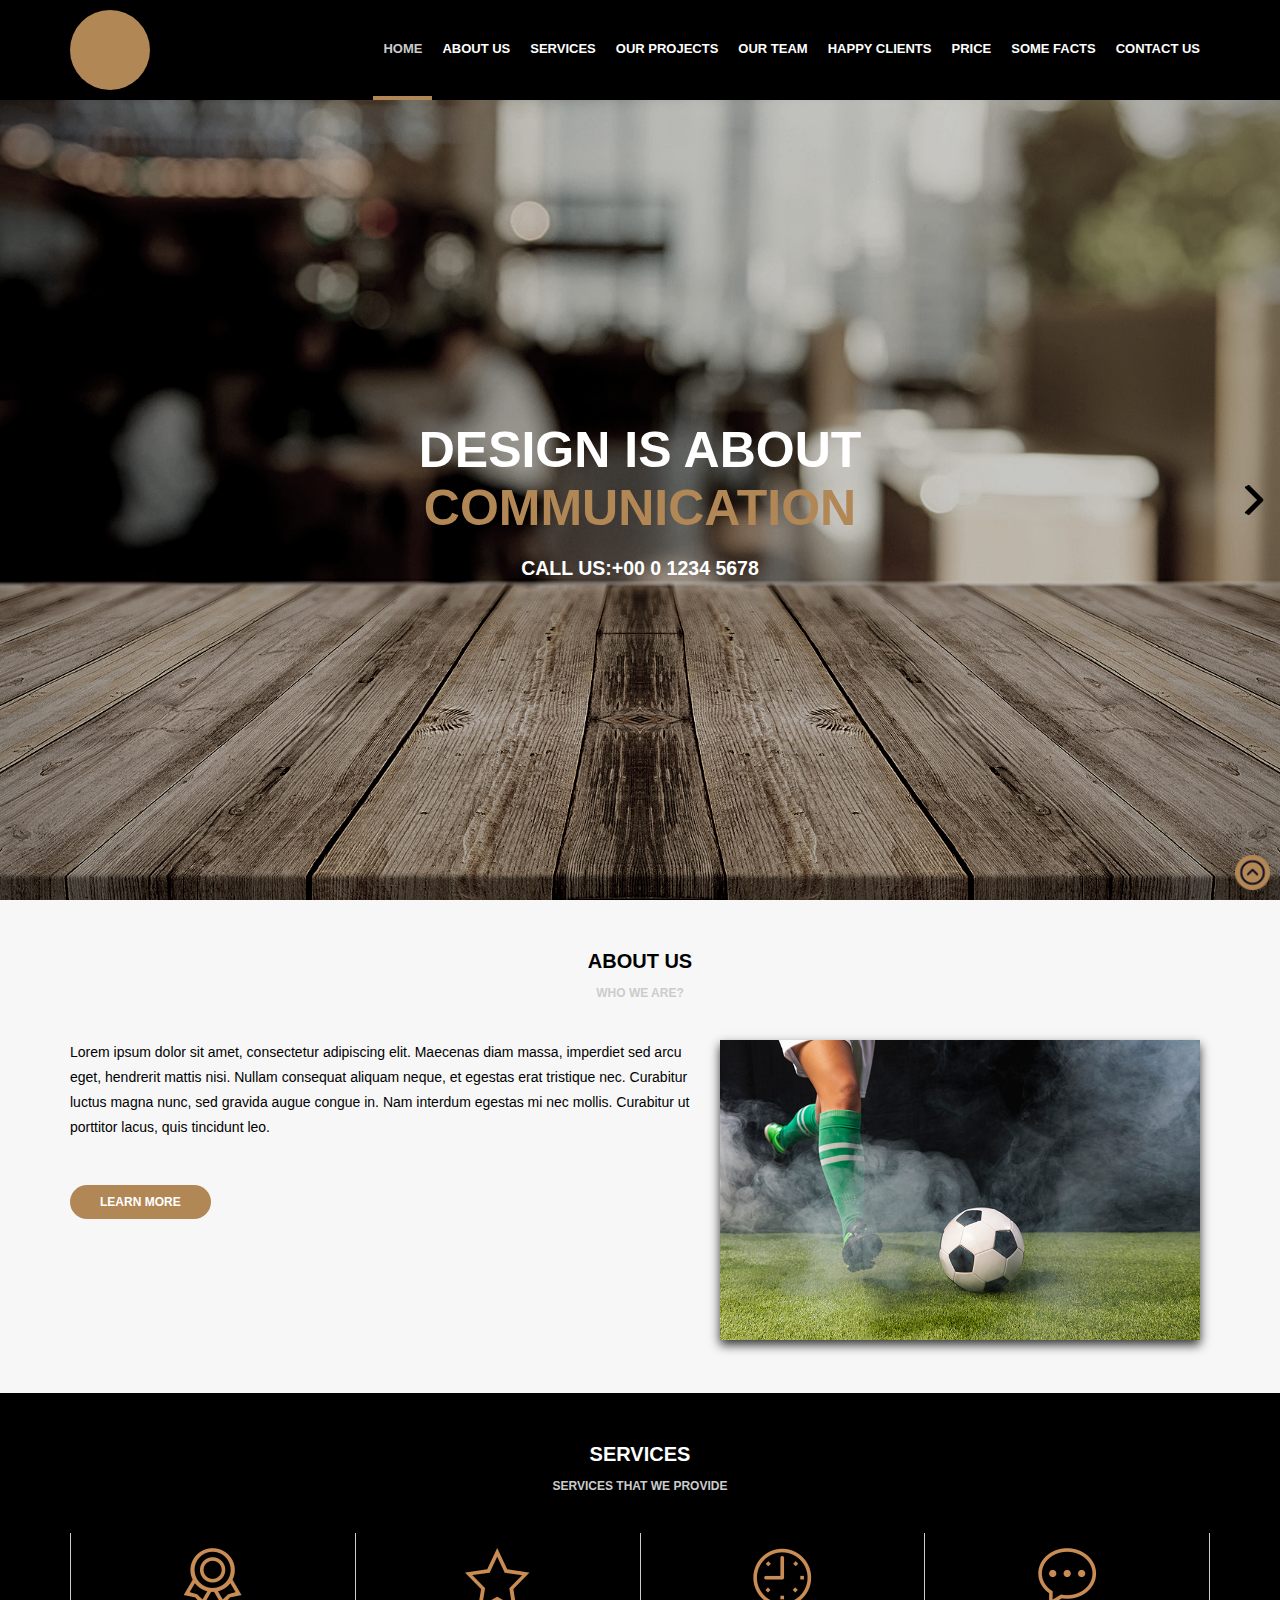
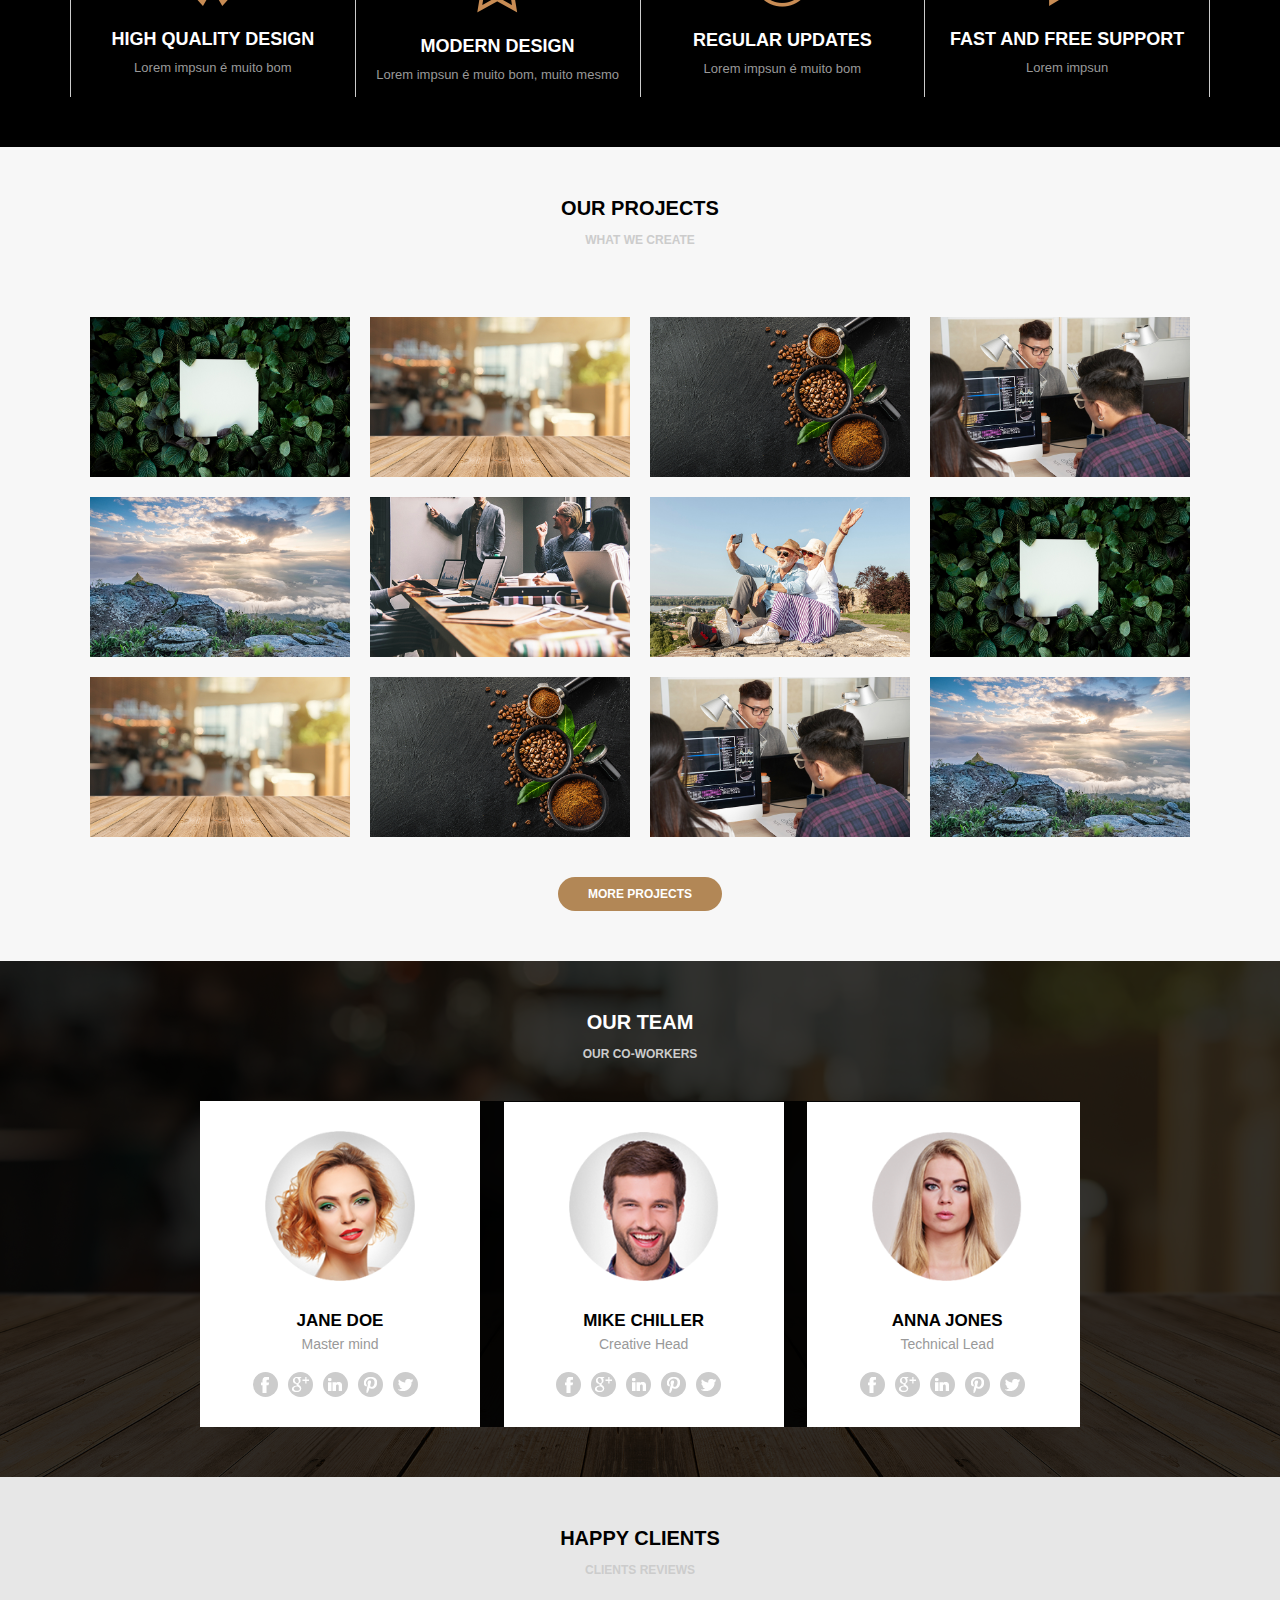
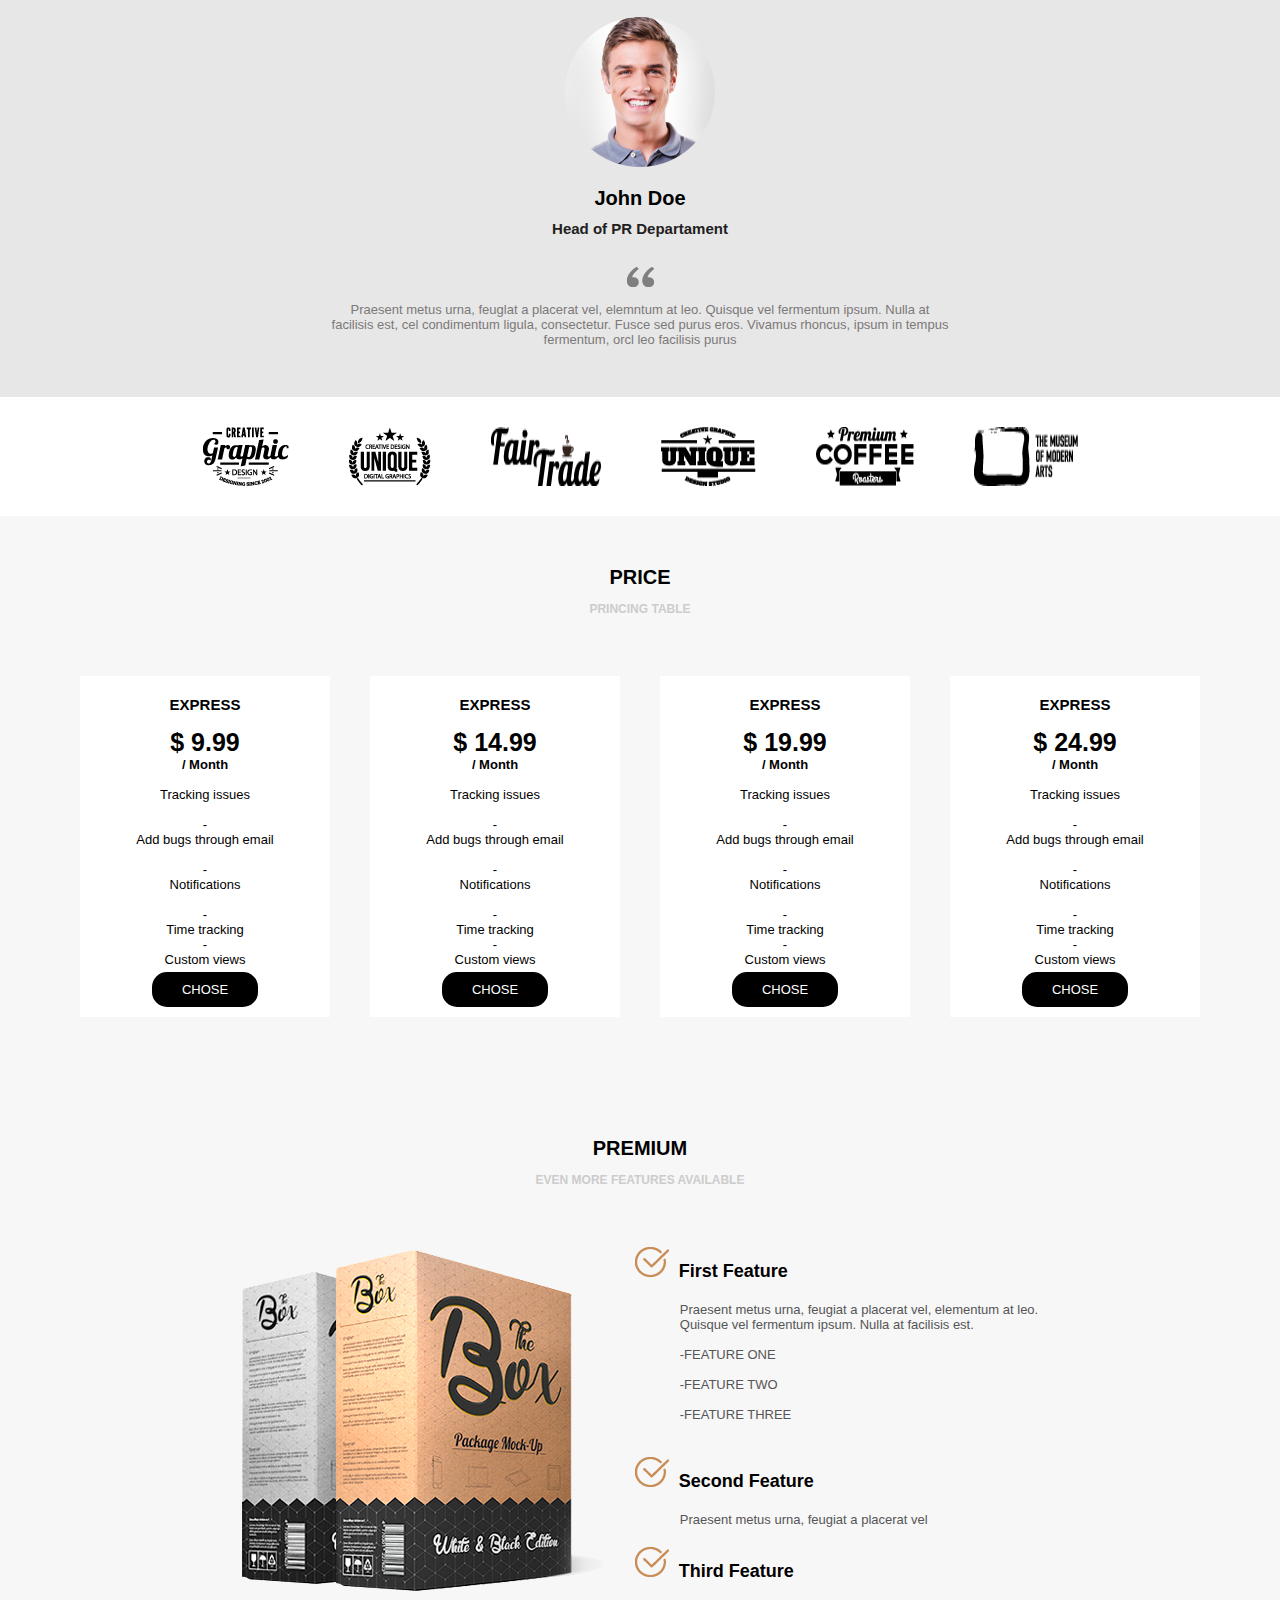
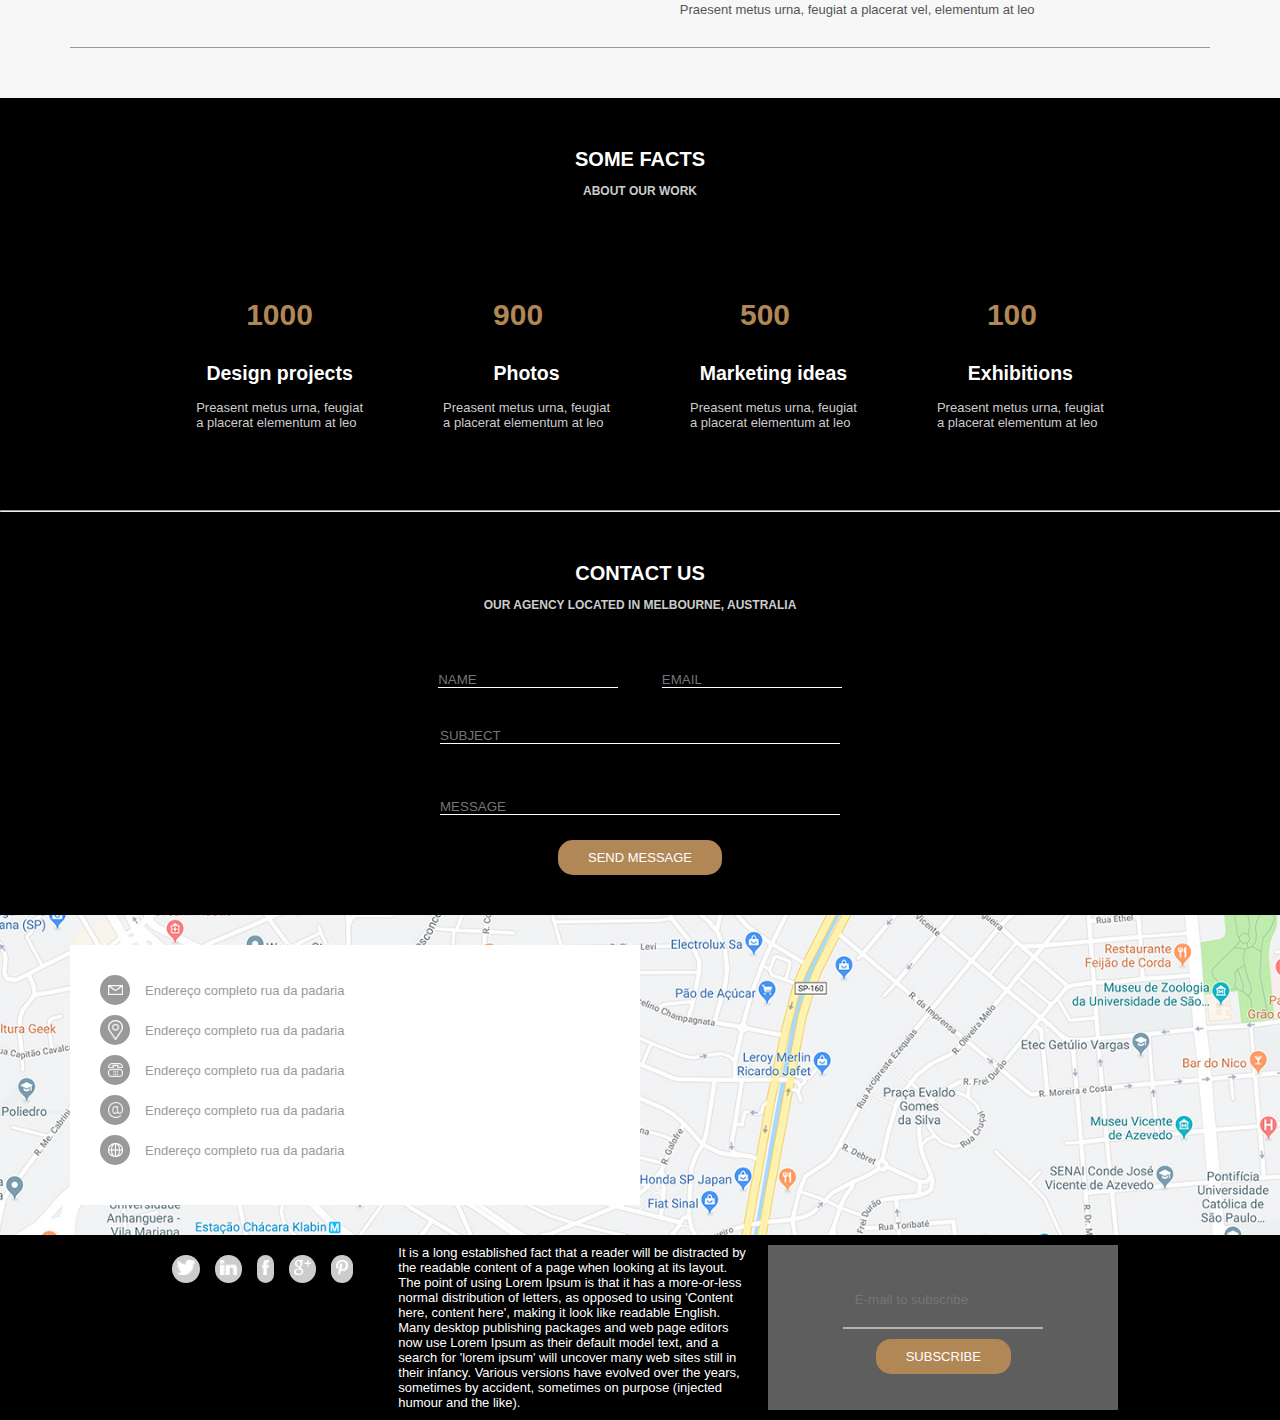
<file: index.html>
<!DOCTYPE html>


<html>

    <head>
        <meta charset="UTF-8"/>
        <title>Awax</title>
        <meta name="viewport" content="width=device-width,minimum-scale=1,initial-scale=1"/>
        <link rel="preconnect" href="https://fonts.gstatic.com">
        <link href="https://fonts.googleapis.com/css2?family=Montserrat+Alternates:wght@300;400;600;700&display=swap" rel="stylesheet"/>
        <link rel="stylesheet" type="text/css" href="assets/css/style.css"/>
    </head>

    <body>
        <header>
               
                <div class="header">
                        <div class="logo">
                        <div class="logoimg"></div>
                    </div>


                    <div class="menu">
                      
                        <img  class="menu-opner" onclick="menuOpened()"  src="assets/images/menu.png"/>
                        <nav id="listNav" class="displayNav">
                            
                            <ul>
                                <li class="active"><a href="">Home</a></li>
                                <li><a href="#" id="About">About us</a></li>
                                <li><a href="#" id="Services">Services</a></li>
                                <li><a href="#" id="ourProjects">Our Projects</a></li>
                                <li><a href="#" id="ourTeam">Our team</a></li>
                                <li><a href="#" id="happyClients">Happy Clients</a></li>
                                <li><a href="#" id="price">Price</a></li>
                                <li><a href="#" id="someFacts">Some Facts</a></li>
                                <li><a href="#" id="contactUs">Contact Us</a></li>
                            
                            </ul>
                        </nav>
                    </div>
                </div>
        </header>

        <main>

            <section class="banner">
                
                <div class="sliders"> 
                    
                    <div class="slider--controls">
                        <div class="slider--control controlPrev controlsDisplay" onclick="goPrev()"></div>
                        <div class="slider--control controlNext controlsDisplay"  onclick="goNext()"></div>
                    </div>
                
                    <div class="slider-width">

                        

                        <div class="slide--item bgslide1" id="#active" >
                           
                            <h1>Design is about <br> <span>Communication</span></h1>
                            <h2>call us:+00 0 1234 5678</h2>
                            
                            
                            
                        </div>
                    
                        <div class="slide--item bgslide2">
                            
                            
                        </div>
                        
                        <div class="slide--item bgslide3">
                            
                            
                        
                        </div>

                    </div>
                    

                </div>

                
            </section>
          

            <section class="default light" id="receiverAbout">
                
                <div class="section-title" >About us</div>
                
                <div class="section-desc">Who we are?</div>
                <div class="section-body">
                    <div class="section-aboutus">
                        <div class="section-aboutus--left">
                            <p>Lorem ipsum dolor sit amet, consectetur adipiscing elit. Maecenas diam massa, imperdiet sed arcu eget, hendrerit mattis nisi. Nullam consequat aliquam neque, et egestas erat tristique nec. Curabitur luctus magna nunc, sed gravida augue congue in. Nam interdum egestas mi nec mollis. Curabitur ut porttitor lacus, quis tincidunt leo.</p>
                            <br>
                            <a href="#" class="button">Learn more</a>
                        </div>
                        <div class="section-aboutus--right">
                            <img src="media/foto9.jpg">
                            
                        </div>
                        
                    </div>
                    <a href="#" id="toUp" onclick="backToTop()"></a>
                </div>
            </section>


            <section class="default dark" id="receiverServices">
                <div class="section-title">Services</div>
                <div class="section-desc">Services that we provide</div>
                <div class="section-body">
                   <div class="section-services">


                       <div class="section-service">
                           <img src="assets/images/medalha.png"/>
                           <h4>High quality design</h4>
                           <p>Lorem impsun é muito bom</p>
                       </div>

                       <div class="section-service">
                           <img src="assets/images/estrela.png"/>
                        <h4>Modern design</h4>
                        <p>Lorem impsun é muito bom, muito mesmo</p></div>
                       
                        <div class="section-service">
                            <img src="assets/images/relogio.png"/>
                            <h4>Regular Updates</h4>
                            <p>Lorem impsun é muito bom</p></div>
                       
                        
                        <div class="section-service">
                            <img src="assets/images/balao.png"/>
                            <h4>Fast and free support</h4>
                            <p>Lorem impsun </p>   
                        </div>
                   
                    </div>
                </div>
            </section>


            <section class="default light" id="receiverProjects">
                <div class="section-title">Our projects</div>
                <div class="section-desc">What we create</div>
                    <div class="section-body">
                        <div class="section-projects">
                            

                            <div class="section-projects--photos">


                                <div class="section-projetcs--photo">

                                    <div class="section-projects--photoarea">
                                        <div class="section-projects--photoinfo">
                                            <h5>ABOUT</h5>
                                            <p>Lorem ipsum dolor sit amet.</p>
                                        </div>
                                        
                                        <img src="media/foto1.jpg"/>

                                    </div>


                                </div>

                                <div class="section-projetcs--photo">
                                    <div class="section-projects--photoarea">
                                        <div class="section-projects--photoinfo">
                                            <h5>ABOUT</h5>
                                            <p>Lorem ipsum dolor sit amet.</p>
                                        </div>
                                        <img src="media/foto2.jpg"/>

                                    </div>
                                </div>

                                <div class="section-projetcs--photo">
                                    <div class="section-projects--photoarea">
                                        <div class="section-projects--photoinfo">
                                            <h5>ABOUT</h5>
                                            <p>Lorem ipsum dolor sit amet.</p>
                                        </div>
                                        <img src="media/foto3.jpg"/>

                                    </div>
                                </div> 
                                
                                <div class="section-projetcs--photo">
                                    <div class="section-projects--photoarea">
                                        <div class="section-projects--photoinfo">
                                            <h5>ABOUT</h5>
                                            <p>Lorem ipsum dolor sit amet.</p>
                                        </div>
                                        <img src="media/foto4.jpg"/>

                                    </div>
                                </div>
                                
                                <div class="section-projetcs--photo">
                                    <div class="section-projects--photoarea">
                                        <div class="section-projects--photoinfo">
                                            <h5>ABOUT</h5>
                                            <p>Lorem ipsum dolor sit amet.</p>
                                        </div>
                                        <img src="media/foto5.jpg"/>

                                    </div>
                                </div>
                                
                                <div class="section-projetcs--photo">
                                    <div class="section-projects--photoarea">
                                        <div class="section-projects--photoinfo">
                                            <h5>ABOUT</h5>
                                            <p>Lorem ipsum dolor sit amet.</p>
                                        </div>
                                        <img src="media/foto6.jpg"/>

                                    </div>
                                </div> 
                                
                                <div class="section-projetcs--photo">
                                    <div class="section-projects--photoarea">
                                        <div class="section-projects--photoinfo">
                                            <h5>ABOUT</h5>
                                            <p>Lorem ipsum dolor sit amet.</p>
                                        </div>
                                        <img src="media/foto7.jpg"/>

                                    </div>
                                </div> 
                                
                                <div class="section-projetcs--photo">
                                    <div class="section-projects--photoarea">
                                        <div class="section-projects--photoinfo">
                                            <h5>ABOUT</h5>
                                            <p>Lorem ipsum dolor sit amet.</p>
                                        </div>
                                        <img src="media/foto1.jpg"/>

                                    </div>
                                </div>
                                
                                <div class="section-projetcs--photo">
                                    <div class="section-projects--photoarea">
                                        <div class="section-projects--photoinfo">
                                            <h5>ABOUT</h5>
                                            <p>Lorem ipsum dolor sit amet.</p>
                                        </div>
                                        <img src="media/foto2.jpg"/>

                                    </div>
                                </div>
                                
                                <div class="section-projetcs--photo">
                                    <div class="section-projects--photoarea">
                                        <div class="section-projects--photoinfo">
                                            <h5>ABOUT</h5>
                                            <p>Lorem ipsum dolor sit amet.</p>
                                        </div>
                                        <img src="media/foto3.jpg"/>

                                    </div>
                                </div>
                                
                                <div class="section-projetcs--photo">
                                    <div class="section-projects--photoarea">
                                        <div class="section-projects--photoinfo">
                                            <h5>ABOUT</h5>
                                            <p>Lorem ipsum dolor sit amet.</p>
                                        </div>
                                        <img src="media/foto4.jpg"/>

                                    </div>
                                </div> 
                                
                                <div class="section-projetcs--photo">
                                    <div class="section-projects--photoarea">
                                        <div class="section-projects--photoinfo">
                                            <h5>ABOUT</h5>
                                            <p>Lorem ipsum dolor sit amet.</p>
                                        </div>
                                        <img src="media/foto5.jpg"/>

                                    </div>
                                </div>

                                
                            </div>

                            <a href="#" class="button">More Projects</a>
                        </div>
                    </div>
                
            </section>


            <section class="default dark bg-team" id="receiverTeam">
                <div class="sectionteam-area">
                    <div class="section-title">Our Team</div>
                    <div class="section-desc">Our Co-Workers</div>
                    <div class="section-body">

                        <div class="section-team">


                            <div class="sliders"> 
                               
                                <div class="slide">
                                    <div class="slidearea">
                                        <img  class="section-team--avatar"src="media/mulher1.png">
                                        <div class="section-team--name">Jane Doe</div>
                                        <div class="section-team--role">Master mind</div>
                                        <div class="section-team--social">
                                            <a href="#"><img src="assets/images/facebook.png"></a>
                                            <a href="#"><img src="assets/images/googleplus.png"></a>
                                            <a href="#"><img src="assets/images/linkedin.png"></a>
                                            <a href="#"><img src="assets/images/pinterest.png"></a>
                                            <a href="#"><img src="assets/images/twitter.png"></a>
                                        </div>
                                    </div>
                                </div>
                               

                                <div class="slide">
                                    <div class="slidearea">
                                        <img  class="section-team--avatar"src="media/homem1.png">
                                        <div class="section-team--name">Mike Chiller</div>
                                        <div class="section-team--role">Creative Head</div>
                                        <div class="section-team--social">
                                            <a href="#"><img src="assets/images/facebook.png"></a>
                                            <a href="#"><img src="assets/images/googleplus.png"></a>
                                            <a href="#"><img src="assets/images/linkedin.png"></a>
                                            <a href="#"><img src="assets/images/pinterest.png"></a>
                                            <a href="#"><img src="assets/images/twitter.png"></a>
                                        </div>
                                    </div>
                                </div>
                                

                                <div class="slide">
                                    <div class="slidearea">
                                        <img  class="section-team--avatar"src="media/mulher2.png">
                                        <div class="section-team--name">Anna Jones</div>
                                        <div class="section-team--role">Technical Lead</div>
                                        <div class="section-team--social">
                                            <a href="#"><img src="assets/images/facebook.png"></a>
                                            <a href="#"><img src="assets/images/googleplus.png"></a>
                                            <a href="#"><img src="assets/images/linkedin.png"></a>
                                            <a href="#"><img src="assets/images/pinterest.png"></a>
                                            <a href="#"><img src="assets/images/twitter.png"></a>
                                        </div>
                                    </div>
                                
                                </div>


                                <div class="slide">
                                    <div class="slidearea">
                                        <img  class="section-team--avatar"src="media/mulher1.png">
                                        <div class="section-team--name">Jane Doe</div>
                                        <div class="section-team--role">Master mind</div>
                                        <div class="section-team--social">
                                            <a href="#"><img src="assets/images/facebook.png"></a>
                                            <a href="#"><img src="assets/images/googleplus.png"></a>
                                            <a href="#"><img src="assets/images/linkedin.png"></a>
                                            <a href="#"><img src="assets/images/pinterest.png"></a>
                                            <a href="#"><img src="assets/images/twitter.png"></a>
                                        </div>
                                    </div>
                                
                                </div>

                            </div>
                    
                        </div>
                        

                

                    </div>
                </div>
            </section>



            <section class="default light-clients" id="receiverClients">
                <div class="section-depoiment-area">
                    <div class="section-title">Happy Clients</div>
                    <div class="section-desc">Clients Reviews</div>
                    
                    <div class="section-clients">
                        
                        <img src="media/homem2.png">      
                    
                    </div>

                    <div class="name-client">John Doe</div> 
                    <div class="ofice-client">Head of PR Departament</div>
                    <div class="icon-clients"><img src="arquivo/icones/quote.png"></div>
                    <p class="clients-depoiment">Praesent metus urna, feuglat a placerat vel, elemntum at leo. Quisque vel fermentum ipsum. Nulla at<br>
                        facilisis est, cel condimentum ligula, consectetur. Fusce sed purus eros. Vivamus rhoncus, ipsum in tempus<br>
                        fermentum, orcl leo facilisis purus</p> 

                          
                </div>
            </section>


            <section class="brand-logos">
                <img src="media/empresa1.png">
                <img src="media/empresa2.png">
                <img src="media/empresa3.png">
                <img src="media/empresa4.png">
                <img src="media/empresa5.png">
                <img src="media/empresa6.png">
            </section>



            <section class="default light prices"id="receiverPrice">
                <div class="section-title">Price</div>
                <div class="section-desc">Princing Table</div>
                <div class="section-body-price">
                    <div class="options-prices">
                        <div>
                            <h6>Express</h6> <br>
                            <h5>$ 9.99</h5>
                            <h4>/ Month</h4> <br>
                            <p>Tracking issues</p> <br>
                            <p>-</p>
                            <p>Add bugs through email</p><br>
                            <p>-</p>
                            <p>Notifications</p><br>
                            <p>-</p>
                            <p>Time tracking</p>
                            <p>-</p>
                            <p>Custom views</p>
                            <br>
                            <a href="#">Chose</a>


                        </div>

                        <div>
                            <h6>Express</h6> <br>
                            <h5>$ 14.99</h5>
                            <h4>/ Month</h4> <br>
                            <p>Tracking issues</p> <br>
                            <p>-</p>
                            <p>Add bugs through email</p><br>
                            <p>-</p>
                            <p>Notifications</p><br>
                            <p>-</p>
                            <p>Time tracking</p>
                            <p>-</p>
                            <p>Custom views</p>
                            <br>
                            <a href="#">Chose</a>

                        </div>
                        <div>
                            <h6>Express</h6> <br>
                            <h5>$ 19.99</h5>
                            <h4>/ Month</h4> <br>
                            <p>Tracking issues</p> <br>
                            <p>-</p>
                            <p>Add bugs through email</p><br>
                            <p>-</p>
                            <p>Notifications</p><br>
                            <p>-</p>
                            <p>Time tracking</p>
                            <p>-</p>
                            <p>Custom views</p>
                            <br>
                            <a href="#">Chose</a>
                        </div>


                        <div>
                            <h6>Express</h6> <br>
                            <h5>$ 24.99</h5>
                            <h4>/ Month</h4> <br>
                            <p>Tracking issues</p> <br>
                            <p>-</p>
                            <p>Add bugs through email</p><br>
                            <p>-</p>
                            <p>Notifications</p><br>
                            <p>-</p>
                            <p>Time tracking</p>
                            <p>-</p>
                            <p>Custom views</p>
                            <br>
                            <a href="#">Chose</a>
                        </div>
                    </div>
                    
                </div>
            </section>


            <section class="default light">
                <div class="section-title">Premium</div>
                <div class="section-desc">Even more features available</div>
                <div class="section-body">

                    <div class="box-list">
                        <div class=box>
                            <img src="media/livros.png">
                        </div>

                        <div class="list-three">
                            <ul>
                                <li>
                                    <h2><img src="arquivo/icones/check.png">First Feature</h2>
                                    <p>Praesent metus urna, feugiat a placerat vel, elementum at leo.<br>
                                        Quisque vel fermentum ipsum. Nulla at facilisis est.
                                        <br><br>
                                        -FEATURE ONE<br><br>
                                        -FEATURE TWO<br><br>
                                        -FEATURE THREE<br><br>

                                    </p>
                                </li>

                                <li>
                                    <h2><img src="arquivo/icones/check.png">Second Feature</h2>
                                    <p>Praesent metus urna, feugiat a placerat vel</p>


                                </li>

                                <li>
                                    <h2><img src="arquivo/icones/check.png">Third Feature</h2>
                                    <p>Praesent metus urna, feugiat a placerat vel, elementum at leo</p>


                                </li>

                            </ul>
                       </div>
                    </div> 
                    <div class="border-button"></div>

                       

                </div>
            </section>


            <section class="default dark" id="receiverFacts">
                <div class="section-title">Some Facts</div>
                <div class="section-desc">About our work</div>
                <div class="section-body-facts">


                   <div>
                       <div class="number-facts">1000</div>
                       <h2>Design projects</h2><br>
                        <p>Preasent metus urna, feugiat<br>
                            a placerat elementum at leo</p> 

                   </div>

                   <div>
                    <div class="number-facts">900</div>
                    <h2>Photos</h2><br>
                    <p>Preasent metus urna, feugiat<br>
                        a placerat elementum at leo</p>
                   </div>

                   <div>
                    <div class="number-facts">500</div>
                    <h2>Marketing
                        ideas</h2><br>
                        <p>Preasent metus urna, feugiat<br>
                            a placerat elementum at leo</p>
                   </div>

                   <div>
                    <div class="number-facts">100</div>
                    <h2>Exhibitions</h2><br>
                    <p>Preasent metus urna, feugiat<br>
                        a placerat elementum at leo</p>
                   </div>


                </div>
            </section>
            
            <hr>

            <section class="default dark" id="receiverContact">
                <div class="section-title">Contact Us</div>
                <div class="section-desc">Our agency located in melbourne, Australia</div>
                <form class="section-body-form">
                    <div class="twoinput">
                        <div class="input">
                            <input type="text" name="nome" placeholder="NAME" required  >
                            <input type="email" name="email" placeholder="EMAIL"required >
                        </div>
                    
                    </div>
                    <div class="input2">
                        <input type="text" name="nome" placeholder="SUBJECT" required ><br><br>
                        <input type="text" name="nome" placeholder="MESSAGE" required><br><br>
                        <a href="">Send Message</a>
                    </div>
                </div>

            </section>

            
            <section class="section-map">
                <div class="section-map-area">
                    <div class="section-map--info">
                       <div class="section-map--info--item">

                           <div class="section-map--info-item-img">
                               <img src="assets/images/carta.png">
                           </div>
                           
                           Endereço completo rua da padaria 
                       </div>


                       <div class="section-map--info--item">
                        <div class="section-map--info-item-img">
                            <img src="assets/images/localizacao.png">
                        </div>
                        
                        Endereço completo rua da padaria 
                        </div>


                        <div class="section-map--info--item">
                            <div class="section-map--info-item-img">
                                <img src="assets/images/telefone.png">
                            </div>
                            
                            Endereço completo rua da padaria 
                        </div>


                        <div class="section-map--info--item">
                            <div class="section-map--info-item-img">
                                <img src="assets/images/arroba.png">
                            </div>
                            
                            Endereço completo rua da padaria 
                        </div>


                        <div class="section-map--info--item">
                            <div class="section-map--info-item-img">
                                <img src="assets/images/web.png">
                            </div>
                            
                            Endereço completo rua da padaria 
                        </div>

                    </div>

                </div>
            </section>

            

        

            <footer class="default-footer">
                <div class="footerdivs">
                    <div class="footer-image">
                        
                        <div class="footer-img-backgr">
                            <a href="#"><img src="arquivo/icones/twitter.png"></a>
                        
                            <a href="#"><img src="arquivo/icones/linkedin.png"></a>
                    
                            <a href="#"><img src="arquivo/icones/facebook.png"></a>
                    
                            <a href="#"><img src="arquivo/icones/googleplus.png"></a>
                        
                            <a href="#"><img src="arquivo/icones/pinterest.png"></a>
                        </div>
                        

                    </div>


                    <div>It is a long established fact that a reader will be distracted by the readable content of a page when looking at its layout. The point of using Lorem Ipsum is that it has a more-or-less normal distribution of letters, as opposed to using 'Content here, content here', making it look like readable English. Many desktop publishing packages and web page editors now use Lorem Ipsum as their default model text, and a search for 'lorem ipsum' will uncover many web sites still in their infancy. Various versions have evolved over the years, sometimes by accident, sometimes on purpose (injected humour and the like).</div>
                    
                    
                    <div class="footer-submit">
                        <div>
                            <input type="email" name="email" placeholder="E-mail to subscribe">
                        </div>
                        <div class="border-email"></div>
                        <a href="#">Subscribe</a>
                    </div>
                </div>
            </footer>
        </main>
        <script src="assets/js/script.js"></script>
    </body>

</html>
</file>
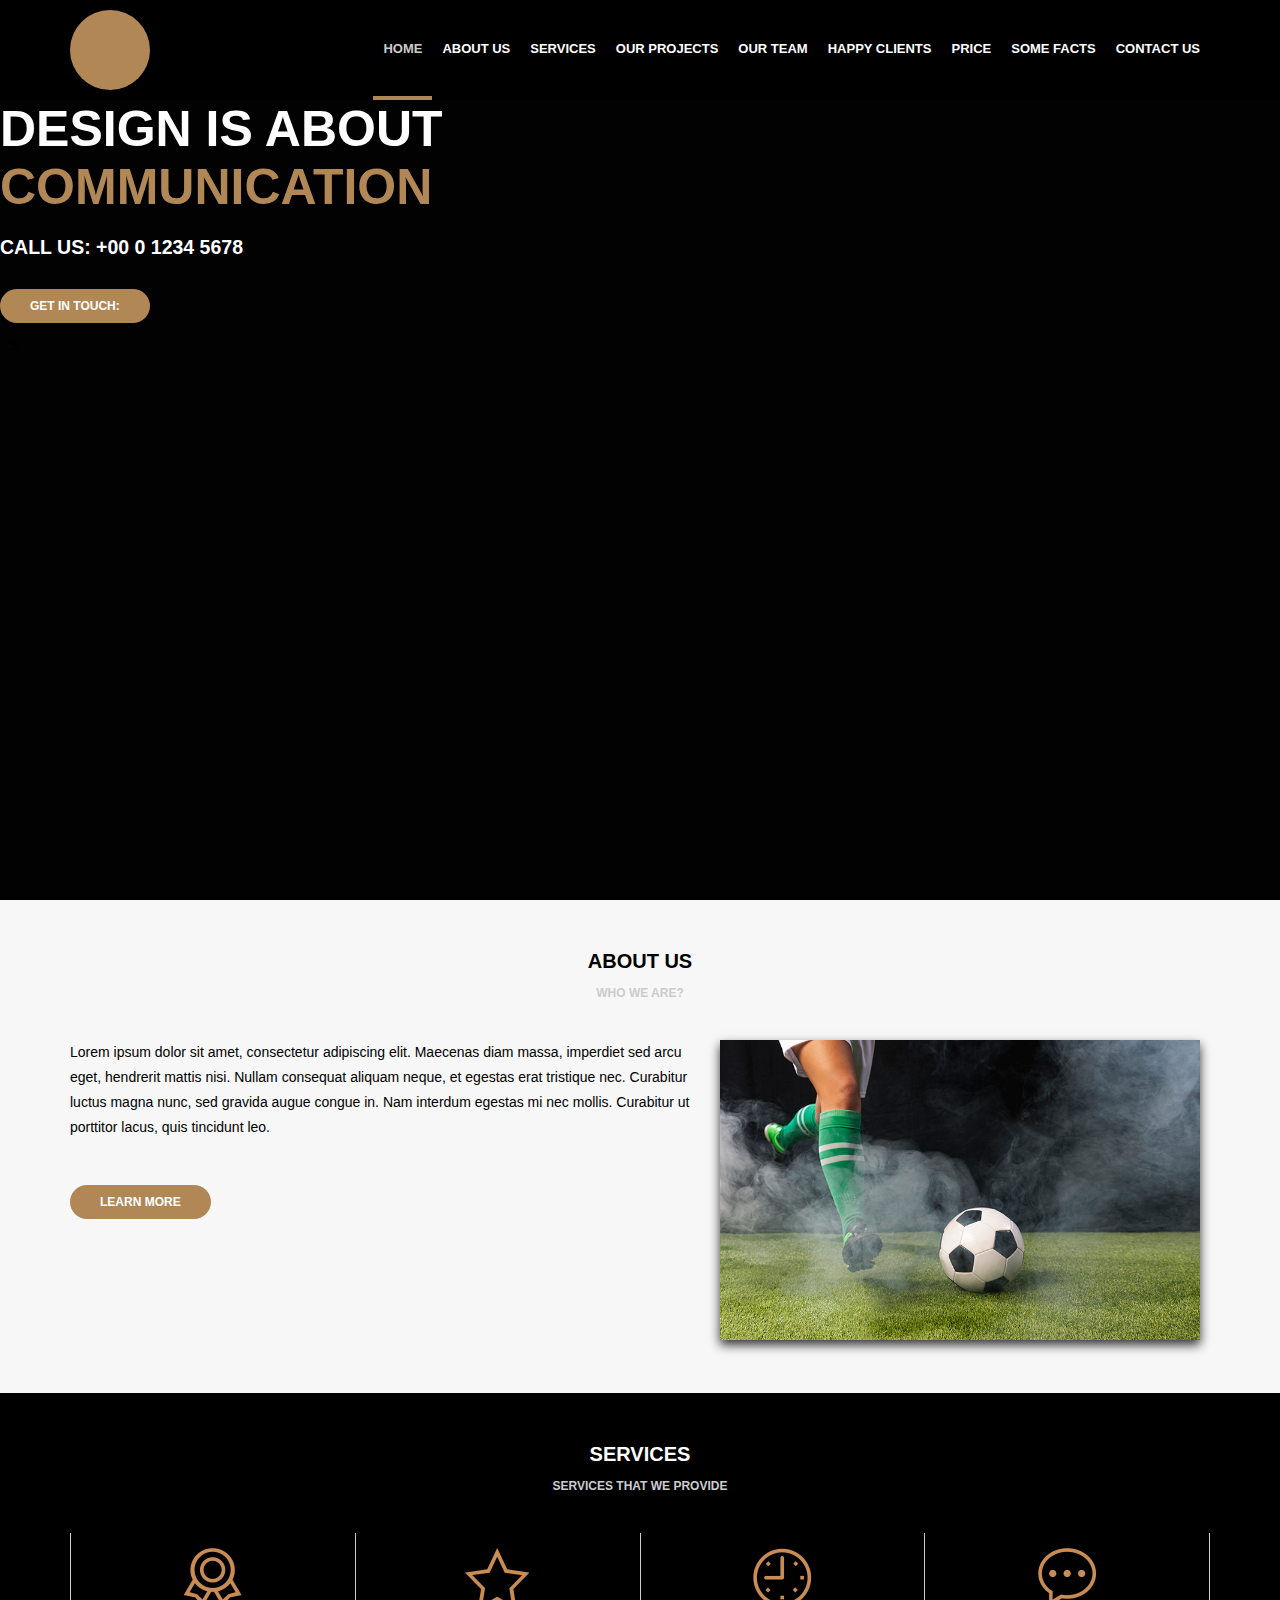
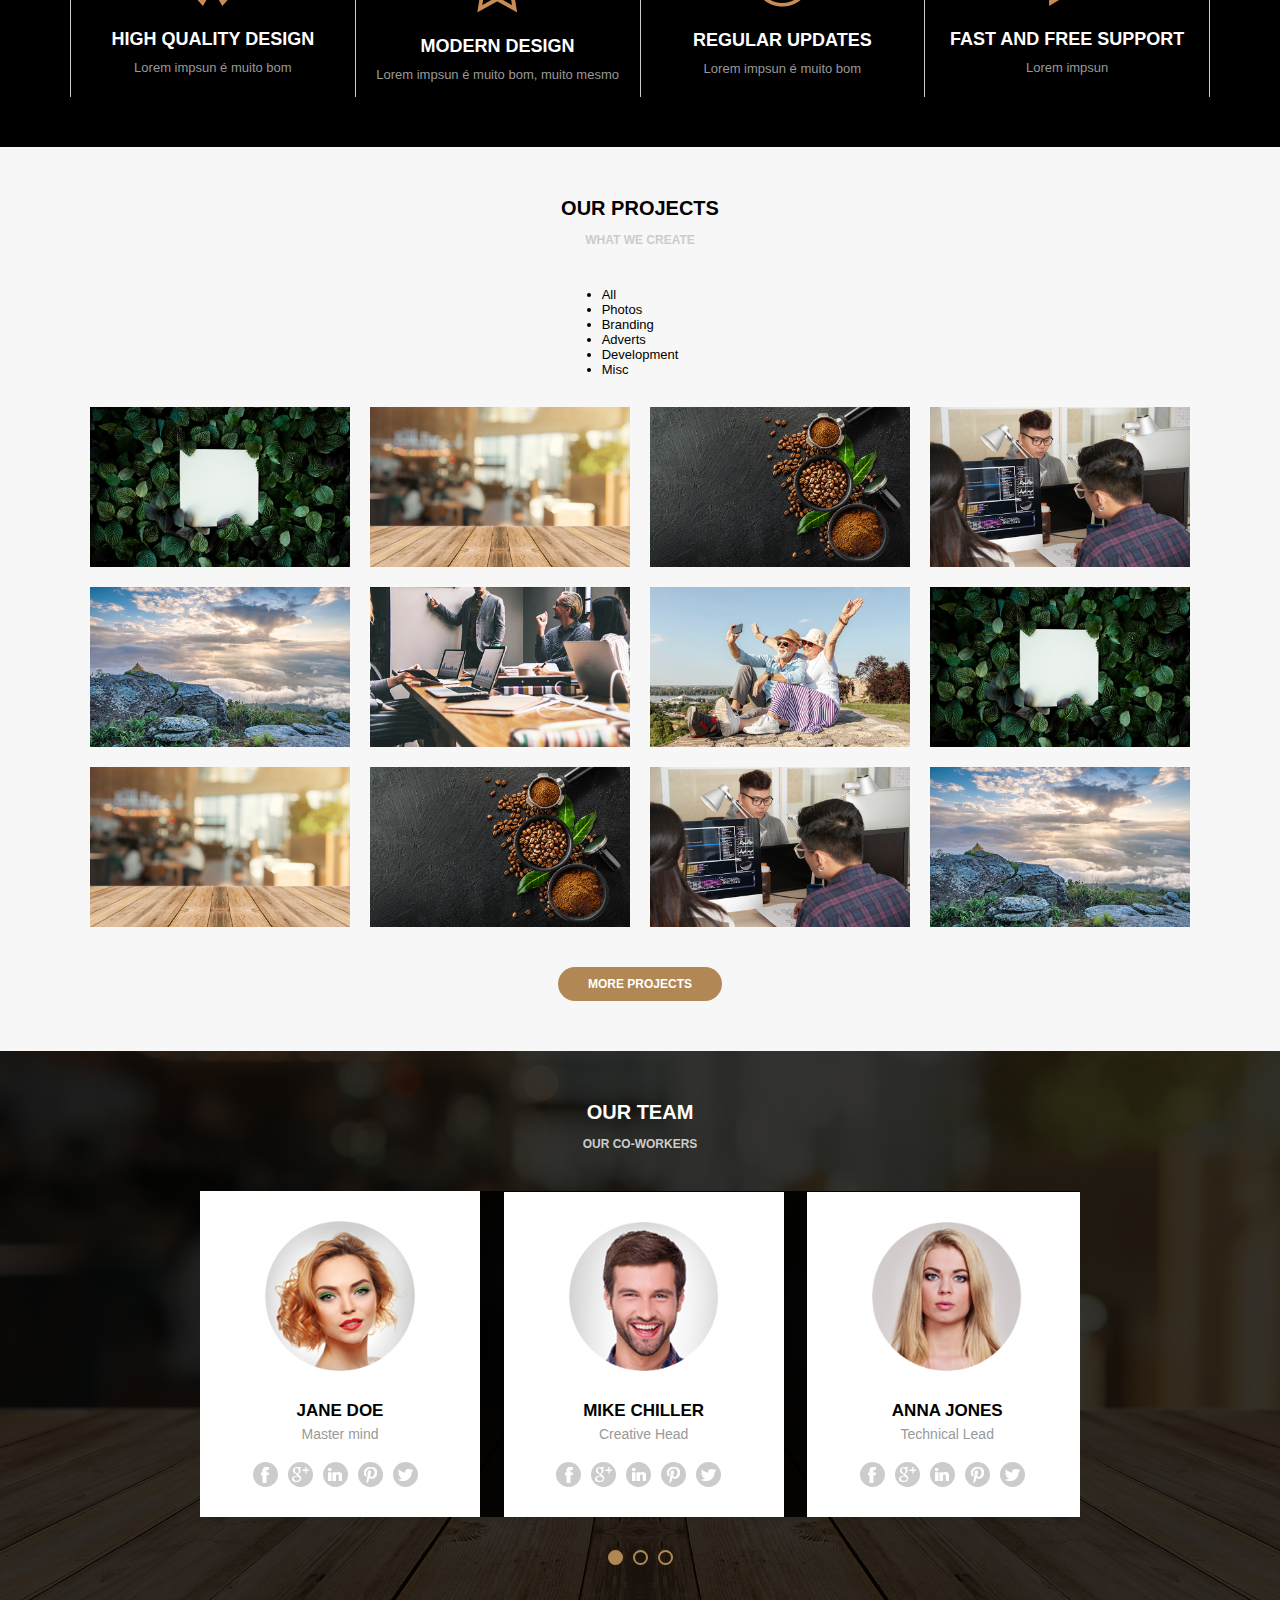
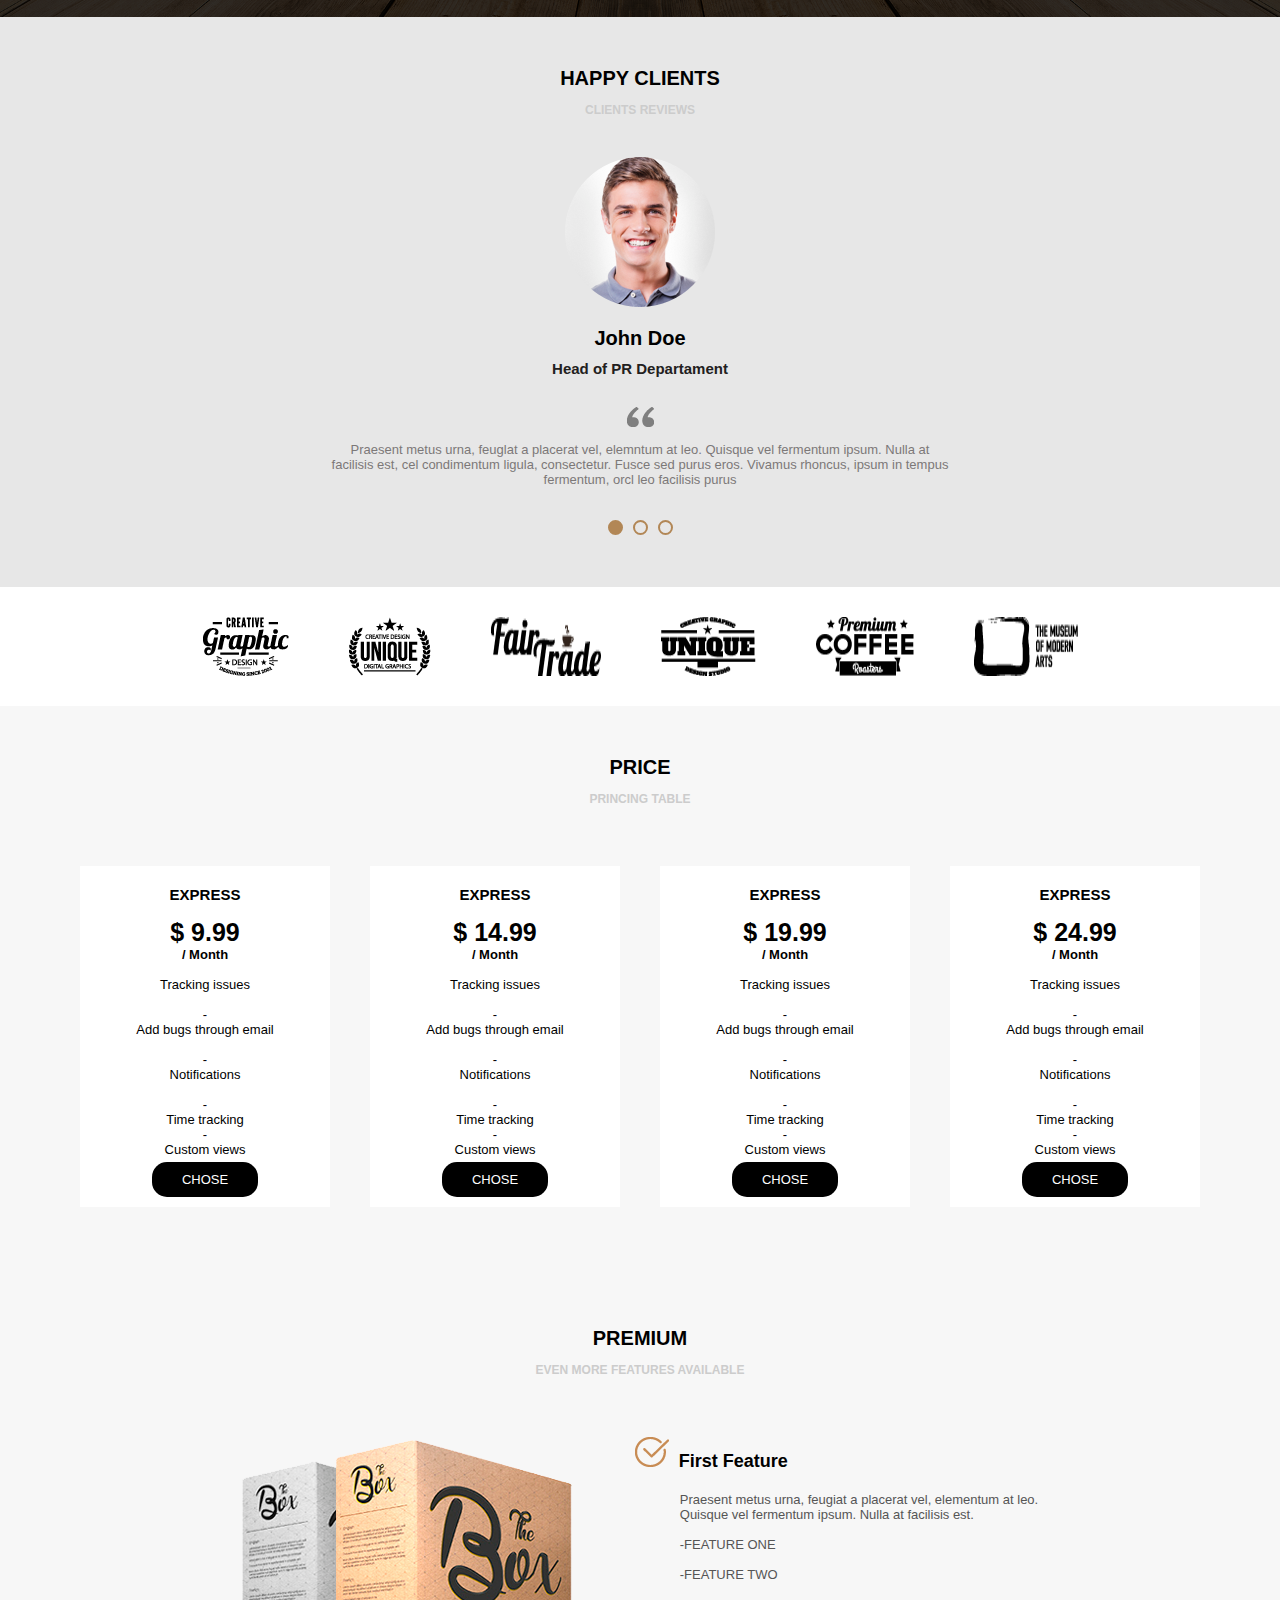
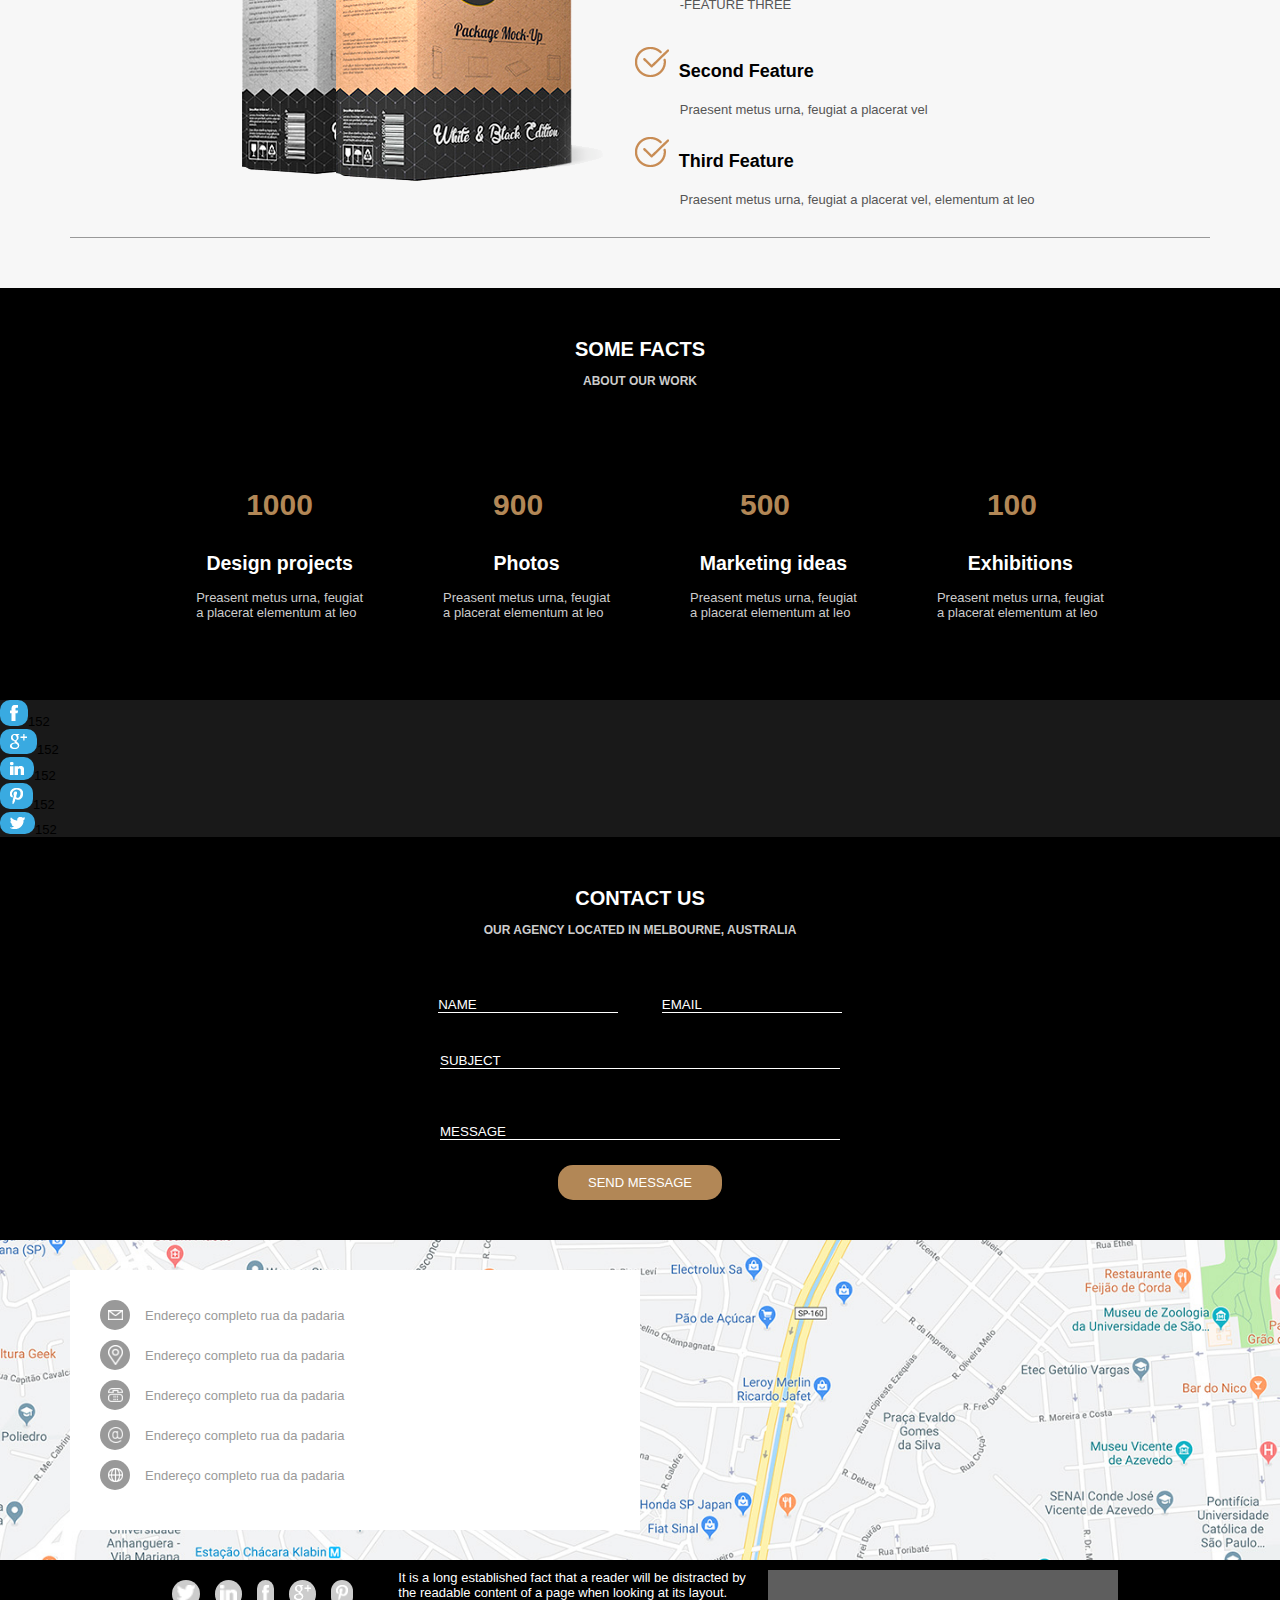
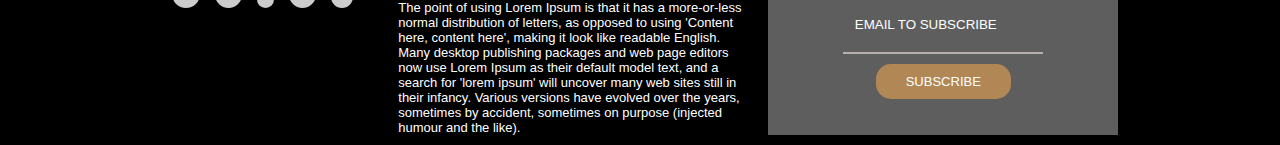
<file: home.html>
<!DOCTYPE html>


<html>

    <head>
        <meta charset="UTF-8"/>
        <title>Awax</title>
        <!--usar tag abaixo para responsividade-->
        <meta name="viewport" content="width=device-width,minimum-scale=1,initial-scale=1"/>
        <link rel="preconnect" href="https://fonts.gstatic.com">
        <link href="https://fonts.googleapis.com/css2?family=Montserrat+Alternates:wght@300;400;600;700&display=swap" rel="stylesheet"/>
        <link rel="stylesheet" type="text/css" href="assets/css/style.css"/>
    </head>

    <body>
        <header>
                <!--Logo e Menu-->
                <div class="header">
                        <div class="logo">
                        <div class="logoimg"></div>
                        </div>
                    <div class="menu">
                        <!--abaixo botão para responsividade-->
                        <img  class="menu-opner"src="assets/images/menu.png">
                        <nav>
                            <ul>
                                <li class="active"><a href="">Home</a></li>
                                <li><a href="">About us</a></li>
                                <li><a href="">Services</a></li>
                                <li><a href="">Our Projects</a></li>
                                <li><a href="">Our team</a></li>
                                <li><a href="">Happy Clients</a></li>
                                <li><a href="">Price</a></li>
                                <li><a href="">Some Facts</a></li>
                                <li><a href="">Contact Us</a></li>
                            
                            </ul>
                        </nav>
                    </div>
                </div>
        </header>

        <main>

            <section class="banner">
                
                <div class="sliders"> 
                    <!--tem que ter a largura 
                    de pelo menos a quantidade de
                    sliders que virão -->
                    
                    <div class="slide">
                        <div class="slidearea">
                            <h1>Design is about <br> <span>Communication</span></h1>
                            <h2>Call Us: +00 0 1234 5678</h2>
                            <a href=""class="button">Get in touch:</a>
                            
                        </div>
                    </div>
                   
                    <div class="slide">
                        ...2
                    </div>
                    
                    <div class="slide">
                        ...3
                    
                    </div>
                </div>
                <div class="sliders-pointers">
                  <div class="pointer active"></div>
                  <div class="pointer"></div>
                  <div class="pointer"></div>
                </div>
            </section>

            <section class="default light">
                <div class="section-title">About us</div>
                <div class="section-desc">Who we are?</div>
                <div class="section-body">
                    <div class="section-aboutus">
                        <div class="section-aboutus--left">
                            <p>Lorem ipsum dolor sit amet, consectetur adipiscing elit. Maecenas diam massa, imperdiet sed arcu eget, hendrerit mattis nisi. Nullam consequat aliquam neque, et egestas erat tristique nec. Curabitur luctus magna nunc, sed gravida augue congue in. Nam interdum egestas mi nec mollis. Curabitur ut porttitor lacus, quis tincidunt leo.</p>
                            <br>
                            <a href="" class="button">Learn more</a>
                        </div>
                        <div class="section-aboutus--right">
                            <img src="media/foto9.jpg">
                        </div>
                    </div>
                </div>
            </section>


            <section class="default dark">
                <div class="section-title">Services</div>
                <div class="section-desc">Services that we provide</div>
                <div class="section-body">
                   <div class="section-services">


                       <div class="section-service">
                           <img src="assets/images/medalha.png"/>
                           <h4>High quality design</h4>
                           <p>Lorem impsun é muito bom</p>
                       </div>

                       <div class="section-service">
                           <img src="assets/images/estrela.png"/>
                        <h4>Modern design</h4>
                        <p>Lorem impsun é muito bom, muito mesmo</p></div>
                       
                        <div class="section-service">
                            <img src="assets/images/relogio.png"/>
                            <h4>Regular Updates</h4>
                            <p>Lorem impsun é muito bom</p></div>
                       
                        
                        <div class="section-service">
                            <img src="assets/images/balao.png"/>
                            <h4>Fast and free support</h4>
                            <p>Lorem impsun </p>   
                        </div>
                   
                    </div>
                </div>
            </section>


            <section class="default light">
                <div class="section-title">Our projects</div>
                <div class="section-desc">What we create</div>
                    <div class="section-body">
                        <div class="section-projects">
                            <div class="section-projects--filters">
                                <ul>
                                    <li>All</li>
                                    <li class="active">Photos</li>
                                    <li>Branding</li>
                                    <li>Adverts</li>
                                    <li>Development</li>
                                    <li>Misc</li>
                                
                                </ul>
                            </div>

                            <div class="section-projects--photos">


                                <div class="section-projetcs--photo">

                                    <div class="section-projects--photoarea">
                                        <div class="section-projects--photoinfo">
                                            <h5>ABOUT</h5>
                                            <p>Lorem ipsum dolor sit amet.</p>
                                        </div>
                                        
                                        <img src="media/foto1.jpg"/>

                                    </div>


                                </div>

                                <div class="section-projetcs--photo">
                                    <div class="section-projects--photoarea">
                                        <div class="section-projects--photoinfo">
                                            <h5>ABOUT</h5>
                                            <p>Lorem ipsum dolor sit amet.</p>
                                        </div>
                                        <img src="media/foto2.jpg"/>

                                    </div>
                                </div>

                                <div class="section-projetcs--photo">
                                    <div class="section-projects--photoarea">
                                        <div class="section-projects--photoinfo">
                                            <h5>ABOUT</h5>
                                            <p>Lorem ipsum dolor sit amet.</p>
                                        </div>
                                        <img src="media/foto3.jpg"/>

                                    </div>
                                </div> 
                                
                                <div class="section-projetcs--photo">
                                    <div class="section-projects--photoarea">
                                        <div class="section-projects--photoinfo">
                                            <h5>ABOUT</h5>
                                            <p>Lorem ipsum dolor sit amet.</p>
                                        </div>
                                        <img src="media/foto4.jpg"/>

                                    </div>
                                </div>
                                
                                <div class="section-projetcs--photo">
                                    <div class="section-projects--photoarea">
                                        <div class="section-projects--photoinfo">
                                            <h5>ABOUT</h5>
                                            <p>Lorem ipsum dolor sit amet.</p>
                                        </div>
                                        <img src="media/foto5.jpg"/>

                                    </div>
                                </div>
                                
                                <div class="section-projetcs--photo">
                                    <div class="section-projects--photoarea">
                                        <div class="section-projects--photoinfo">
                                            <h5>ABOUT</h5>
                                            <p>Lorem ipsum dolor sit amet.</p>
                                        </div>
                                        <img src="media/foto6.jpg"/>

                                    </div>
                                </div> 
                                
                                <div class="section-projetcs--photo">
                                    <div class="section-projects--photoarea">
                                        <div class="section-projects--photoinfo">
                                            <h5>ABOUT</h5>
                                            <p>Lorem ipsum dolor sit amet.</p>
                                        </div>
                                        <img src="media/foto7.jpg"/>

                                    </div>
                                </div> 
                                
                                <div class="section-projetcs--photo">
                                    <div class="section-projects--photoarea">
                                        <div class="section-projects--photoinfo">
                                            <h5>ABOUT</h5>
                                            <p>Lorem ipsum dolor sit amet.</p>
                                        </div>
                                        <img src="media/foto1.jpg"/>

                                    </div>
                                </div>
                                
                                <div class="section-projetcs--photo">
                                    <div class="section-projects--photoarea">
                                        <div class="section-projects--photoinfo">
                                            <h5>ABOUT</h5>
                                            <p>Lorem ipsum dolor sit amet.</p>
                                        </div>
                                        <img src="media/foto2.jpg"/>

                                    </div>
                                </div>
                                
                                <div class="section-projetcs--photo">
                                    <div class="section-projects--photoarea">
                                        <div class="section-projects--photoinfo">
                                            <h5>ABOUT</h5>
                                            <p>Lorem ipsum dolor sit amet.</p>
                                        </div>
                                        <img src="media/foto3.jpg"/>

                                    </div>
                                </div>
                                
                                <div class="section-projetcs--photo">
                                    <div class="section-projects--photoarea">
                                        <div class="section-projects--photoinfo">
                                            <h5>ABOUT</h5>
                                            <p>Lorem ipsum dolor sit amet.</p>
                                        </div>
                                        <img src="media/foto4.jpg"/>

                                    </div>
                                </div> 
                                
                                <div class="section-projetcs--photo">
                                    <div class="section-projects--photoarea">
                                        <div class="section-projects--photoinfo">
                                            <h5>ABOUT</h5>
                                            <p>Lorem ipsum dolor sit amet.</p>
                                        </div>
                                        <img src="media/foto5.jpg"/>

                                    </div>
                                </div>

                                
                            </div>

                            <a href="" class="button">More Projects</a>
                        </div>
                    </div>
                
            </section>


            <section class="default dark bg-team">
                <div class="sectionteam-area">
                    <div class="section-title">Our Team</div>
                    <div class="section-desc">Our Co-Workers</div>
                    <div class="section-body">

                        <div class="section-team">


                            <div class="sliders"> 
                               
                                <div class="slide">
                                    <div class="slidearea">
                                        <img  class="section-team--avatar"src="media/mulher1.png">
                                        <div class="section-team--name">Jane Doe</div>
                                        <div class="section-team--role">Master mind</div>
                                        <div class="section-team--social">
                                            <a href=""><img src="assets/images/facebook.png"></a>
                                            <a href=""><img src="assets/images/googleplus.png"></a>
                                            <a href=""><img src="assets/images/linkedin.png"></a>
                                            <a href=""><img src="assets/images/pinterest.png"></a>
                                            <a href=""><img src="assets/images/twitter.png"></a>
                                        </div>
                                    </div>
                                </div>
                               

                                <div class="slide">
                                    <div class="slidearea">
                                        <img  class="section-team--avatar"src="media/homem1.png">
                                        <div class="section-team--name">Mike Chiller</div>
                                        <div class="section-team--role">Creative Head</div>
                                        <div class="section-team--social">
                                            <a href=""><img src="assets/images/facebook.png"></a>
                                            <a href=""><img src="assets/images/googleplus.png"></a>
                                            <a href=""><img src="assets/images/linkedin.png"></a>
                                            <a href=""><img src="assets/images/pinterest.png"></a>
                                            <a href=""><img src="assets/images/twitter.png"></a>
                                        </div>
                                    </div>
                                </div>
                                

                                <div class="slide">
                                    <div class="slidearea">
                                        <img  class="section-team--avatar"src="media/mulher2.png">
                                        <div class="section-team--name">Anna Jones</div>
                                        <div class="section-team--role">Technical Lead</div>
                                        <div class="section-team--social">
                                            <a href=""><img src="assets/images/facebook.png"></a>
                                            <a href=""><img src="assets/images/googleplus.png"></a>
                                            <a href=""><img src="assets/images/linkedin.png"></a>
                                            <a href=""><img src="assets/images/pinterest.png"></a>
                                            <a href=""><img src="assets/images/twitter.png"></a>
                                        </div>
                                    </div>
                                
                                </div>


                                <div class="slide">
                                    <div class="slidearea">
                                        <img  class="section-team--avatar"src="media/mulher1.png">
                                        <div class="section-team--name">Jane Doe</div>
                                        <div class="section-team--role">Master mind</div>
                                        <div class="section-team--social">
                                            <a href=""><img src="assets/images/facebook.png"></a>
                                            <a href=""><img src="assets/images/googleplus.png"></a>
                                            <a href=""><img src="assets/images/linkedin.png"></a>
                                            <a href=""><img src="assets/images/pinterest.png"></a>
                                            <a href=""><img src="assets/images/twitter.png"></a>
                                        </div>
                                    </div>
                                
                                </div>

                            </div>
                    
                        </div>
                        

                        <div class="sliders-pointers">
                            <div class="pointer active"></div>
                            <div class="pointer"></div>
                            <div class="pointer"></div>
                        </div>

                    </div>
                </div>
            </section>



            <section class="default light-clients">
                <div class="section-depoiment-area">
                    <div class="section-title">Happy Clients</div>
                    <div class="section-desc">Clients Reviews</div>
                    
                    <div class="section-clients">
                        
                        <img src="media/homem2.png">      
                    
                    </div>

                    <div class="name-client">John Doe</div> 
                    <div class="ofice-client">Head of PR Departament</div>
                    <div class="icon-clients"><img src="arquivo/icones/quote.png"></div>
                    <p class="clients-depoiment">Praesent metus urna, feuglat a placerat vel, elemntum at leo. Quisque vel fermentum ipsum. Nulla at<br>
                        facilisis est, cel condimentum ligula, consectetur. Fusce sed purus eros. Vivamus rhoncus, ipsum in tempus<br>
                        fermentum, orcl leo facilisis purus</p> 

                        <div class="clients-pointers">
                            <div class="pointer active"></div>
                            <div class="pointer"></div>
                            <div class="pointer"></div>
                        </div>   
                </div>
            </section>


            <section class="brand-logos">
                <img src="media/empresa1.png">
                <img src="media/empresa2.png">
                <img src="media/empresa3.png">
                <img src="media/empresa4.png">
                <img src="media/empresa5.png">
                <img src="media/empresa6.png">
            </section>



            <section class="default light prices">
                <div class="section-title">Price</div>
                <div class="section-desc">Princing Table</div>
                <div class="section-body-price">
                    <div class="options-prices">
                        <div>
                            <h6>Express</h6> <br>
                            <h5>$ 9.99</h5>
                            <h4>/ Month</h4> <br>
                            <p>Tracking issues</p> <br>
                            <p>-</p>
                            <p>Add bugs through email</p><br>
                            <p>-</p>
                            <p>Notifications</p><br>
                            <p>-</p>
                            <p>Time tracking</p>
                            <p>-</p>
                            <p>Custom views</p>
                            <br>
                            <a href="">Chose</a>


                        </div>

                        <div>
                            <h6>Express</h6> <br>
                            <h5>$ 14.99</h5>
                            <h4>/ Month</h4> <br>
                            <p>Tracking issues</p> <br>
                            <p>-</p>
                            <p>Add bugs through email</p><br>
                            <p>-</p>
                            <p>Notifications</p><br>
                            <p>-</p>
                            <p>Time tracking</p>
                            <p>-</p>
                            <p>Custom views</p>
                            <br>
                            <a href="">Chose</a>

                        </div>
                        <div>
                            <h6>Express</h6> <br>
                            <h5>$ 19.99</h5>
                            <h4>/ Month</h4> <br>
                            <p>Tracking issues</p> <br>
                            <p>-</p>
                            <p>Add bugs through email</p><br>
                            <p>-</p>
                            <p>Notifications</p><br>
                            <p>-</p>
                            <p>Time tracking</p>
                            <p>-</p>
                            <p>Custom views</p>
                            <br>
                            <a href="">Chose</a>
                        </div>


                        <div>
                            <h6>Express</h6> <br>
                            <h5>$ 24.99</h5>
                            <h4>/ Month</h4> <br>
                            <p>Tracking issues</p> <br>
                            <p>-</p>
                            <p>Add bugs through email</p><br>
                            <p>-</p>
                            <p>Notifications</p><br>
                            <p>-</p>
                            <p>Time tracking</p>
                            <p>-</p>
                            <p>Custom views</p>
                            <br>
                            <a href="">Chose</a>
                        </div>
                    </div>
                    
                </div>
            </section>


            <section class="default light">
                <div class="section-title">Premium</div>
                <div class="section-desc">Even more features available</div>
                <div class="section-body">

                    <div class="box-list">
                        <div class=box>
                            <img src="media/livros.png">
                        </div>

                        <div class="list-three">
                            <ul>
                                <li>
                                    <h2><img src="arquivo/icones/check.png">First Feature</h2>
                                    <p>Praesent metus urna, feugiat a placerat vel, elementum at leo.<br>
                                        Quisque vel fermentum ipsum. Nulla at facilisis est.
                                        <br><br>
                                        -FEATURE ONE<br><br>
                                        -FEATURE TWO<br><br>
                                        -FEATURE THREE<br><br>

                                    </p>
                                </li>

                                <li>
                                    <h2><img src="arquivo/icones/check.png">Second Feature</h2>
                                    <p>Praesent metus urna, feugiat a placerat vel</p>


                                </li>

                                <li>
                                    <h2><img src="arquivo/icones/check.png">Third Feature</h2>
                                    <p>Praesent metus urna, feugiat a placerat vel, elementum at leo</p>


                                </li>

                            </ul>
                       </div>
                    </div> 
                    <div class="border-button"></div>

                    <div class="box-listpointers">
                        <div class="pointer active"></div>
                        <div class="pointer"></div>
                        <div class="pointer"></div>
                    </div>   

                </div>
            </section>


            <section class="default dark">
                <div class="section-title">Some Facts</div>
                <div class="section-desc">About our work</div>
                <div class="section-body-facts">


                   <div>
                       <div class="number-facts">1000</div>
                       <h2>Design projects</h2><br>
                        <p>Preasent metus urna, feugiat<br>
                            a placerat elementum at leo</p> 

                   </div>

                   <div>
                    <div class="number-facts">900</div>
                    <h2>Photos</h2><br>
                    <p>Preasent metus urna, feugiat<br>
                        a placerat elementum at leo</p>
                   </div>

                   <div>
                    <div class="number-facts">500</div>
                    <h2>Marketing
                        ideas</h2><br>
                        <p>Preasent metus urna, feugiat<br>
                            a placerat elementum at leo</p>
                   </div>

                   <div>
                    <div class="number-facts">100</div>
                    <h2>Exhibitions</h2><br>
                    <p>Preasent metus urna, feugiat<br>
                        a placerat elementum at leo</p>
                   </div>


                </div>
            </section>
            
            <section class="all-media">
                <div class="media-all">
                    <div><img class="color"src="assets/images/facebook.png">152</div>
                    <div><img class="color"src="assets/images/googleplus.png">152</div>
                    <div><img class="color"src="assets/images/linkedin.png">152</div>
                    <div><img class="color"src="assets/images/pinterest.png">152</div>
                    <div><img class="color"src="assets/images/twitter.png">152</div>
                </div>

            </section>
        
            

            <section class="default dark">
                <div class="section-title">Contact Us</div>
                <div class="section-desc">Our agency located in melbourne, Australia</div>
                <form class="section-body-form">
                    <div class="twoinput">
                        <div class="input">
                            <input type="text" name="nome" value="NAME" required  >
                            <input type="email" name="email" value="EMAIL"required >
                        </div>
                    
                    </div>
                    <div class="input2">
                        <input type="text" name="nome" value="SUBJECT" required ><br><br>
                        <input type="text" name="nome" value="MESSAGE" required><br><br>
                        <a href="">Send Message</a>
                    </div>
                </div>

            </section>

            
            <section class="section-map">
                <div class="section-map-area">
                    <div class="section-map--info">
                       <div class="section-map--info--item">

                           <div class="section-map--info-item-img">
                               <img src="assets/images/carta.png">
                           </div>
                           
                           Endereço completo rua da padaria 
                       </div>


                       <div class="section-map--info--item">
                        <div class="section-map--info-item-img">
                            <img src="assets/images/localizacao.png">
                        </div>
                        
                        Endereço completo rua da padaria 
                        </div>


                        <div class="section-map--info--item">
                            <div class="section-map--info-item-img">
                                <img src="assets/images/telefone.png">
                            </div>
                            
                            Endereço completo rua da padaria 
                        </div>


                        <div class="section-map--info--item">
                            <div class="section-map--info-item-img">
                                <img src="assets/images/arroba.png">
                            </div>
                            
                            Endereço completo rua da padaria 
                        </div>


                        <div class="section-map--info--item">
                            <div class="section-map--info-item-img">
                                <img src="assets/images/web.png">
                            </div>
                            
                            Endereço completo rua da padaria 
                        </div>

                    </div>

                </div>
            </section>

            

        

            <footer>
                <div class="footerdivs">
                    <div class="footer-image">
                        
                        <div class="footer-img-backgr">
                            <a href=""><img src="arquivo/icones/twitter.png"></a>
                        
                            <a href=""><img src="arquivo/icones/linkedin.png"></a>
                    
                            <a href=""><img src="arquivo/icones/facebook.png"></a>
                    
                            <a href=""><img src="arquivo/icones/googleplus.png"></a>
                        
                            <a href=""><img src="arquivo/icones/pinterest.png"></a>
                        </div>
                        

                    </div>


                    <div>It is a long established fact that a reader will be distracted by the readable content of a page when looking at its layout. The point of using Lorem Ipsum is that it has a more-or-less normal distribution of letters, as opposed to using 'Content here, content here', making it look like readable English. Many desktop publishing packages and web page editors now use Lorem Ipsum as their default model text, and a search for 'lorem ipsum' will uncover many web sites still in their infancy. Various versions have evolved over the years, sometimes by accident, sometimes on purpose (injected humour and the like).</div>
                    
                    
                    <div class="footer-submit">
                        <div>
                            <input type="email" name="email" value="EMAIL TO SUBSCRIBE">
                        </div>
                        <div class="border-email"></div>
                        <a href="">Subscribe</a>
                    </div>
                </div>
            </footer>
        </main>
    </body>

</html>
</file>
<file: assets/css/style.css>
*{
    margin:0;
    padding:0;
    box-sizing:border-box;
}
body{
    font-family:'Montserrat',arial,helvetica,sans-serif;
    font-size:13px;
    overflow-x:hidden;
}

header {
    height:100px;
    background-color:#000;
    color:#FFF;
}
.header {
    max-width:1140px;
    height:100px;   
    margin:auto;
    display:flex;
    align-items:center;
}

.logo {
    width:100px;
    

}

.logoimg {
    width:80px;
    height:80px;
    background-color:#b28756;
    border-radius:40px
}

.menu-opner {
    display:none;
    
}

.menu {
    flex:1;
    display:flex;
    justify-content:flex-end;
}
.menu ul,
.menu li {
    list-style:none;
}
.menu ul{
    display:flex;
    
}
.menu li a {
    color:#FFF;
    text-transform: uppercase;
    font-weight:600;
    text-decoration:none;
    display:flex;
    padding-left:10px;
    padding-right:10px;
    height:100px;
    align-items:center;
    border-bottom:4px solid #000;
}

.menu li a:hover,  
.menu .active a{
    border-bottom:4px solid #b28756;
    color:#CCC;
}

.button {
    display:inline-block;
    background-color:#b28756;
    color:#FFF;
    text-transform:uppercase;
    font-size:12px;
    font-weight:600;
    text-decoration:none;
    padding:10px 30px;
    margin-top:30px;
    border-radius:20px;
    
}

.sliders{
    height:calc(100vh - 100px);
    flex:1;
    overflow:hidden;
    background-color: rgba(0, 0, 0, 0.9);
    
}

.slider-width {
    height:100%;
    display:flex;
    transition: all 0.9s ease-in-out;
}

.slide--item{
    width: 100vw;
    height:inherit;
    background-position:center;
    background-size:cover;
}

.slider--controls {
    position:absolute;
    width: 100%;
    display: flex;
    justify-content: space-between;
    align-items: center;
}

.slider--control{
    background-color: #ccc;
    border-radius:50%;
    cursor: pointer;
    
}

.controlPrev{
    background-image: url('../images/left-arrow.png');
    background-repeat: no-repeat;
    background-size:cover;
    background-color:transparent;
    height:32px;
    width:32px;
    margin-left:10px;
    
}
.controlNext{
    background-image: url('../images/right-arrow.png');
    background-repeat: no-repeat;
    background-size:cover;
    background-color:transparent;
    height:32px;
    width:32px;
    margin-right:10px;
}



.bgslide1{
    background-image: url('../images/bg.png');
    background-position:bottom;
}

.bgslide2{
    background-image: url('../images/bg2.jpg');
    background-position:bottom;
    
}


.bgslide3{
    background-image: url('../images/bg3.jpg');
    background-position:center;
    
}

.slide--item{
    
    display:flex;
    flex-direction:column;
    justify-content:center;
    align-items:center;
    text-align:center;
}





.banner h1 {
    text-transform:uppercase;
    font-weight:bold;
    font-size:50px;
    color:#fff;
}
.banner h2{
    text-transform:uppercase;
    margin-top:20px;
    color:#fff;
}

.banner h1 span {
    color:#b28756
}



#toUp{
    background-image:url('../images/up-arrow2.png');
    background-size:cover;
    width:35px;
    height:35px;
    position:fixed;
    right:10px;
    bottom:10px;
    
}

html{
    scroll-behavior: smooth ;
    background-color:#000000e6
}

.default{
    
    padding-top:50px;
    padding-bottom:50px;
}

.default .section-title,
.default .section-desc{
    text-align:center;
    text-transform:uppercase;
    font-weight:600;
}
.default .section-title {
    font-size:20px;
    
}

.default .section-desc{
    font-size:12px;
    color:#CCC;
    margin-top:13px;
    margin-bottom:40px;
}

.default .section-body {
    max-width:1140px;
    margin:auto;
    

}

.default.light {
    background-color:#F7F7F7;
}
.default.light .section-title,
.default.light .section-body{
    color:#000;

}

.default.dark {
    background-color:#000;
}
.default.dark .section-title,
.default.dark .section-body{
    color:#FFF;
}




.section-aboutus{
    display:flex;
}

.section-aboutus--left {
    flex:1;
}
.section-aboutus--right {
    width:500px;
    text-align:center;
 
}
.section-aboutus--right img{
    width:480px;
    box-shadow:0px 5px 10px #333;
}

.section-aboutus--left p {
    font-size:14px;
    line-height:25px;
}

.section-services {
    display:flex;
}

.section-service {
    flex:1;
    text-align:center;
    border-right:1px solid #CCC;
    padding:15px;
}
.section-service:first-child {
    border-left:1px solid #CCC;
    
}

.section-service h4 {
    margin-top:20px;
    text-transform:uppercase;
    font-size:18px;

}
.section-service p {
    margin-top:10px;
    font-size:13px;
    color:#999;
}





.section-projects {
    display:flex;
    flex-direction:column;
    align-items:center;
}




.section-projects--photos {
    width:100vw;       
    max-width:1140px;  
    margin-top:20px;
    display:flex;
    flex-wrap:wrap;
    justify-content:center;
}

.section-projetcs--photo {
    width:280px; 
}

.section-projects--photoarea { 
    margin:10px;
    width:260px; 
    height:160px;
}

.section-projects--photoarea img {
    width:inherit;
    height:inherit;
}

.section-projects--photoinfo {
    position:absolute;
    background-color:rgba(0, 0, 0, 0.5);
    width:inherit;
    height:inherit;  
    display:none;
    flex-direction: column;
    justify-content:center;
    align-items:center;
    color:#FFF;

}

.section-projects--photoinfo h5{
    font-size:18px;
    font-weight:600;
}

.section-projects--photoarea:hover .section-projects--photoinfo{
    display:flex;
}


.bg-team {
    background-image:url('../images/bg.jpg');
    background-size:cover;
    background-position:center;
    padding:0;
}



.sectionteam-area{
    background-color:rgba(0, 0, 0, 0.8);
    padding-top:50px;
    padding-bottom:50px;
}
.section-team{
    overflow:hidden;
    max-width:880px; 
    margin:auto;
}


.section-team  .sliders {
    width:1000vw;
    height:100%;
    
}

.section-team .slide {
    width:280px;
    height:100%;
    min-height:300px;
    display:inline-block;
    background-color: #FFF;
    margin-right:20px;
}
.section-team  .slidearea {
    display:flex;
    flex-direction:column;
    height:100%;
    justify-content:center;
    align-items:center;
    color:#000;
    padding:30px;
}



.sectionteam-area  .sliders-pointers {
    margin-top:30px;
    height:20px;
    display:flex;
    justify-content:center;
    align-items:center;
}

.sectionteam-area .pointer{
    width:15px;
    height:15px;
    border:2px solid #b28756;
    border-radius:8px;
    margin-left:5px;
    margin-right:5px;
    cursor:pointer;
}
.sectionteam-area  .pointer.active {
    background-color:#b28756;
}

.section-team--avatar{
    width:150px;
    height:auto;

}


.section-team--name{
    text-transform:uppercase;
    font-weight:600;
    font-size:17px;
    margin-top:30px;
}


.section-team--role{
    font-size:14px;
    color:#999;
    margin-top:5px;

}

.section-team--social{
    display:flex;
    margin-top:20px;
    
   
}

.section-team--social a{
    display:inline-flex;
    justify-content:center;
    align-items:center;
    width:25px;
    height:25px;
    border-radius:13px;
    background-color:#CCC; 
    margin-right:10px;
    
}

.section-team--social a:hover{
    background-color:#b28756
}


.light-clients{
    background-color:rgb(231, 231, 231);
}


.section-clients {
    display:flex;
    justify-content: center;;
    

}



.name-client{
    text-align:center;
    font-weight: 600;
    font-size:20px;
    margin-top:20px;
}


.ofice-client {
    text-align:center;
    font-size:15px;
    margin-top:10px;
    font-weight: bold;
    color:rgb(34, 32, 32)
}


.icon-clients {
    display: flex;
    justify-content:center;
    margin-top:30px;
}
.clients-depoiment{
    text-align:center;
    margin-top:15px;
    color:rgb(124, 120, 120);
}



.section-depoiment-area .clients-pointers {
    margin-top:30px;
    height:20px;
    display:flex;
    justify-content:center;
    align-items:center;
}

.section-depoiment-area .pointer{
    width:15px;
    height:15px;
    border:2px solid #b28756;
    border-radius:8px;
    margin-left:5px;
    margin-right:5px;
    cursor:pointer;
}
.section-depoiment-area  .pointer.active {
    background-color:#b28756;
}


.brand-logos{
    display:flex;
    justify-content:center;
    background-color:#FFF;
    
}
.brand-logos img{
    margin:30px;
}



.options-prices{
    display:flex;
    flex:1;
    justify-content:center;
    align-items: center;
    
}

.options-prices div{
    padding:20px;
    width:250px;
    text-align:center;
    font-size:13px;
    margin:20px;
    background-color:#FFF;
}

.options-prices h6 {
    font-size:15px;
    text-transform:uppercase;
}

.options-prices h5 {
    font-size:25px;
}

.options-prices p {
    font-size:13px;
    font-weight:400;
}

.options-prices a {
    text-decoration:none;
    text-transform:uppercase;
    background-color:#000;
    color:#FFF;
    padding:10px 30px;
    border-radius:15px;
}


.options-prices a:hover{
    background-color:#b28756;
}

.box-list{
    display:flex;
    flex:1;
    justify-content:center;
    align-items:center;
}

.list-three h2 {
    font-size:18px;
    margin:20px;

}

.list-three p {
    color:#555;
    margin-top:5px;
    margin-left:75px;
}
.list-three img{
    margin-left:10px;
    margin-right:10px;
    
}
.list-three li {
    list-style-type:none;
}

.border-button {
    border-bottom:1px solid #999;
    margin-top:30px;
    
}




.section-body-facts{
    display:flex;
    flex:1;
    align-items:center;
    justify-content:center;
    
}

.section-body-facts div{
    margin:30px;
    margin-left:50px;
    
}

.number-facts {
    font-weight:700;
    font-size:30px;
    color:#b28756;
    
}

.section-body-facts h2 {
    color:#FFF;
    text-align:center;
    
}

.section-body-facts p {
    color:#CCC;
}




.color {
    background-color:#39aae1;
    border-radius: 10px;
    padding: 5px 10px;
    
}
.twoinput {
    display:flex;
    justify-content:center;
    align-items:center;
}



.input input {
    width:180px;
    background-color:#000;
    outline:0;
    border-style: hidden;
    border-bottom: 1px solid #FFF;
    margin:20px;
    
}

.input input,
.name {
    color:#FFF;
}

.input2 {
    text-align:center
}

.input2 input{
    margin-top:20px;
    margin-bottom:20px;
    width:400px;
    background-color:#000;
    border-style:hidden;
    outline:0;
    border-bottom:1px solid #FFF;
}

.input2 input,
.name{
    color:#FFF;
}

.input2 a {
    text-transform:uppercase;
    text-decoration:none;
    padding:10px 30px;
    color:#FFF;
    background-color:#b28756;
    border-radius:15px;
}


.section-map {
    background-image:url('../images/mapa.jpg');
    background-size:cover;
    background-position:center;
    padding-top:30px;
    padding-bottom:30px;
    
}


.section-map-area{
    width:100vw;
    max-width:1140px;
    margin:auto;
}

.section-map--info {
    width: 50%;
    padding:30px;
    background-color:#FFF;
    color:#000;
    color:#999;
}

.section-map--info--item{
    display:flex;
    align-items:center;
    margin-bottom:10px;
}

.section-map--info-item-img{
    width:30px;
    height:30px;
    display:inline-flex;
    justify-content:center;
    align-items:center;
    padding:5px;
    background-color:#999;
    border-radius:15px;
    margin-right:15px;
}
.section-map--info-item-img img{
    width:15px;
    height:auto;
}


footer{
    background-color:#000;
}
.footerdivs {
    display:flex;
    flex:1;
    justify-content:center;
    width:100vw;
    max-width:1140px;
    margin:auto
}

.footerdivs div{
    max-width:350px;
    height:auto;
    color:#FFF;
    margin:10px;
   

}
.footer-img-backgr{
    display:flex;
    align-items:center;
}


.footer-img-backgr img{
    width:auto;
    height:15px;
    
}
.footer-img-backgr a {
    margin-right:15px;
    padding:5px 5px;
    background-color:#CCC;
    border-radius:30px;
}


.footer-submit{
    width:350px;
    height:200px;
    background-color:rgb(94, 94, 94);
}



.footer-submit{
    display:flex;
    justify-content:center;
    align-items:center;
    flex-direction: column;
}
.footer-submit input {
    border-style: none;
    outline:0;
    background-color:rgb(94, 94, 94);
    color:#FFF;
}

.border-email {
    border:1px solid rgb(185, 176, 176);
    width:200px;
}

.footer-submit a{
    padding:10px 30px;
    color:#FFF;
    background-color:#b28756;
    border-radius:15px;
    text-decoration:none;
    text-transform:uppercase;

}



@keyframes fadeinText{
    from{
        opacity:0;
    }
    to{
        opacity:1;
    }
}

@media (min-width:450px) and (max-width:800px) {
    
    .logo{
        margin-left:30px;
    }

    .menu-opner {
        display:block;
        width:40px;
        margin-right:30px;
    }
    

    .displayNav {
        display:none;
    }

    nav {
        position: absolute;
        z-index: 90;
        background-color: rgba(0, 0, 0, 0.9);
        width: 70vw;
        height: calc(100vh - 100px);
        top: 100px;
        right: 0;
        animation: fadeinText ease 0.6s both ;
        
    }
    
    .menu ul {
        flex-direction:column;
    }
    .menu li a {
        font-weight:bold;
        height:70px;
        font-size:24px;
        margin-left:50px;
        border:0;
        margin-top:-10px;
        
    }

    .menu li.active a{
        border:0;
        color:#b28756;
    }

    .section-aboutus {
        flex-direction:column;
    }

    .section-aboutus--left{
        margin-left:30px;
        margin-right:30px;
        margin-bottom:30px;
    }

    .section-aboutus--right{
        width:auto;
    }

    .section-services{
        flex-wrap:wrap;
        
    }
    .section-service{
        min-width:50%;
        margin-bottom:30px;
    }

    .section-service:first-child{
        border-left:0;
    }

    .section-team{
        max-width:580px;
    }

    .brand-logos {
        flex-wrap:wrap;
    }

    .options-prices{
        flex-wrap:wrap;
    }

    .options-prices div {
        min-width: 400px;
    }
    
    .box-list{
        flex-direction: column;
    }


    .section-body-facts {
        flex-wrap:wrap;
        max-width: 494px;
        margin:auto;
    }

    

}







@media  (max-width:450px) {
    
    .logo{
        margin-left:30px;
    }

    .menu-opner {
        display:block;
        width:40px;
        margin-right:30px;
       
    }
    
    .displayNav {
        display:none;
        
    }

    nav {
        position: absolute !important;
        z-index: 99;
        background-color: rgba(0, 0, 0, 0.9);
        width: 80vw;
        height: calc(100vh - 100px);
        top: 100px;
        right: 0;
        animation: fadeinText ease 0.6s both ;
    }
    
    .menu ul {
        flex-direction:column;
    }
    .menu li a {
        font-weight:bold;
        height:60px;
        font-size:18px;
        margin-left:30px;
        border:0;
    }

    .menu li.active a{
        border:0;
        color:#b28756;
    }

    .banner h1{
        font-size:35px;
    }

    .banner h2 {
        font-size:18px;
    }


    .section-aboutus {
        flex-direction:column;
    }

    .section-aboutus--left{
        margin-left:30px;
        margin-right:30px;
        margin-bottom:30px;
    }

    .section-aboutus--right{
        width:auto;
        margin-left:30px;
        margin-right:30px;
    }
    .section-aboutus--right img{
        width:100%;
    }

    .section-services{
        flex-wrap:wrap;
        
    }
    .section-service{
        min-width:100%;
        margin-bottom:30px;
    }

    .section-service:first-child{
        border-left:0;
    }



    .section-projects--filters{
        margin-left:30px;
        margin-right:30px;
    }

    .section-team{
        max-width:280px;
    }

    .brand-logos {
        flex-wrap:wrap;
    }

    .options-prices{
        flex-wrap:wrap;
    }

    .options-prices div {
        min-width: 340px;
    }
    
    .box-list{
        flex-direction: column;

    }

    .box img{
        width:100vw;
        padding-left:30px;
        padding-right:30px;
    }

    .list-three{
        padding:30px;
    }


    .twoinput input{
        flex-direction:column;
        width:300px;
        margin-left:30px;
    }

    .input2 input{
        display: flex;
        justify-content: flex-start;
        margin-left:30px;
        width:300px;

        
    }

    .footerdivs{
        flex-direction:column;
        
    }
    .section-body-facts {
        flex-wrap:wrap;
        max-width: 494px;
        margin:auto;
    }

    

}
</file>
